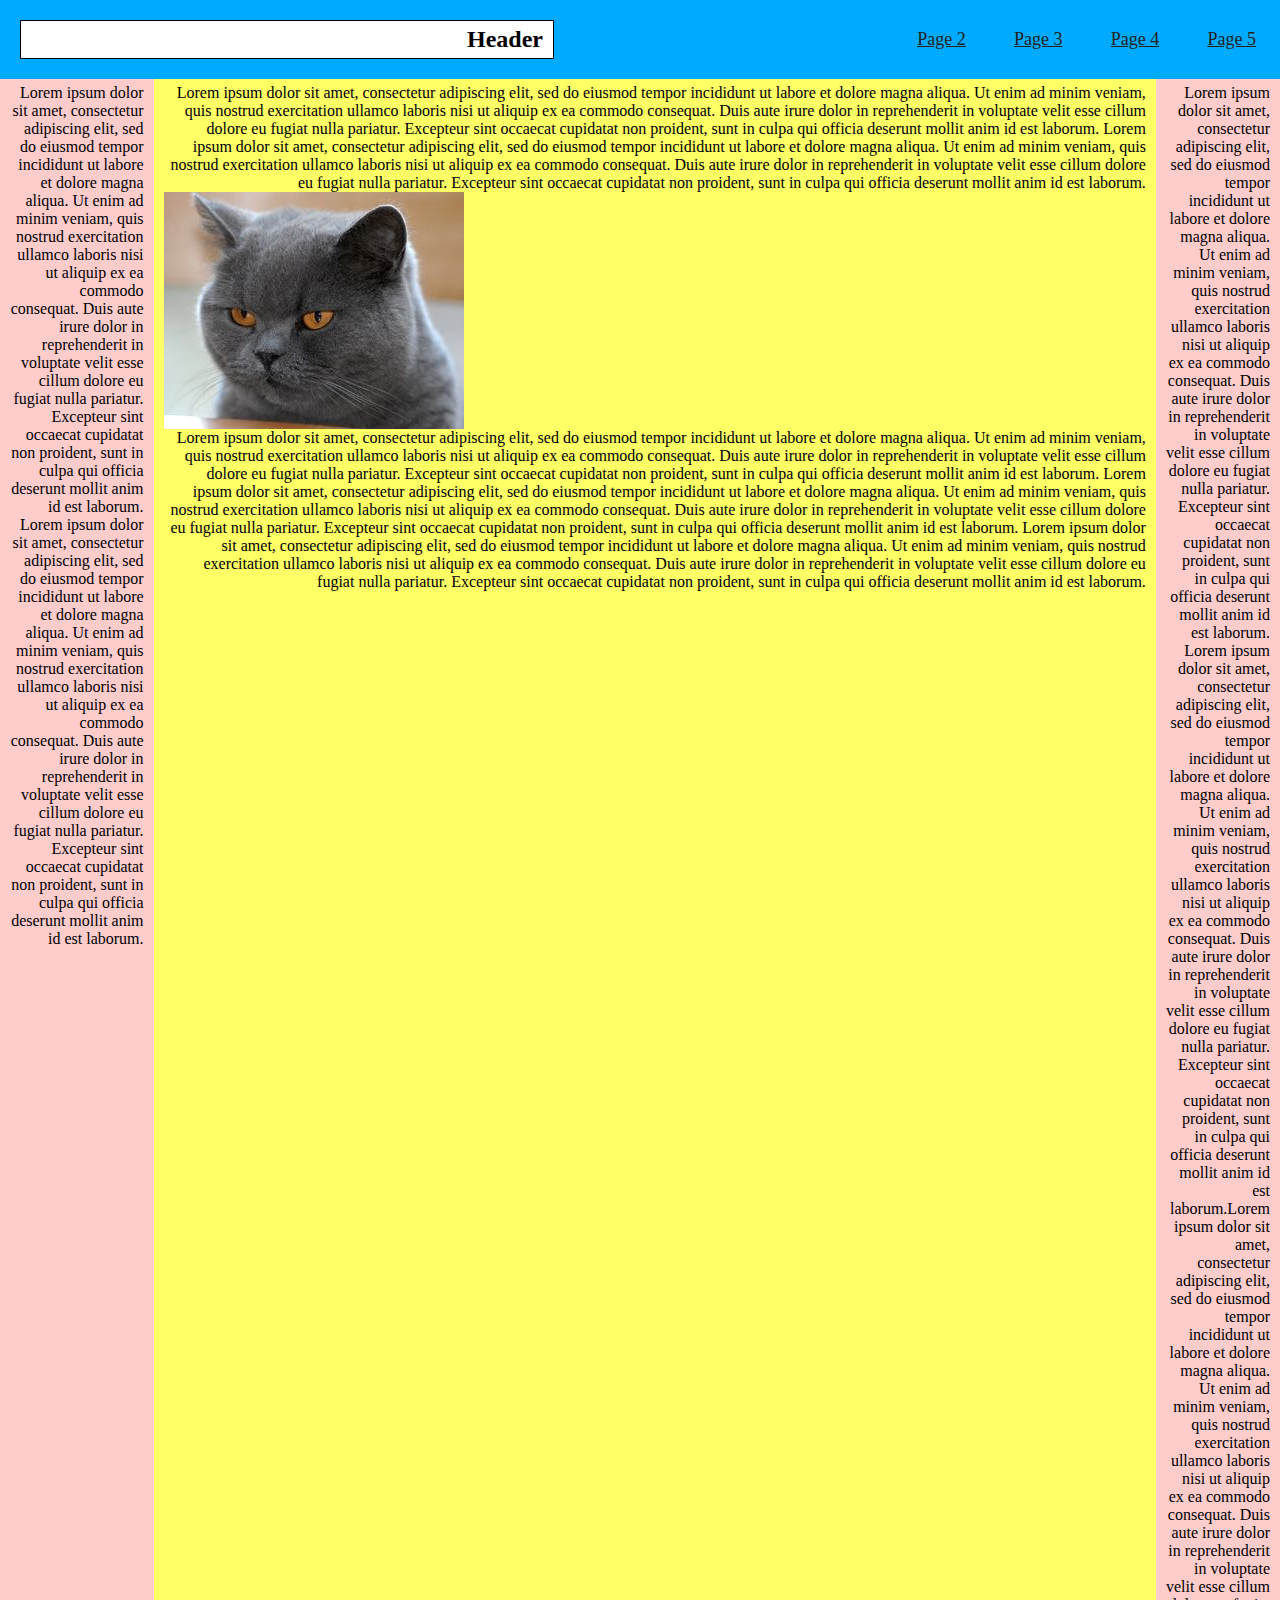
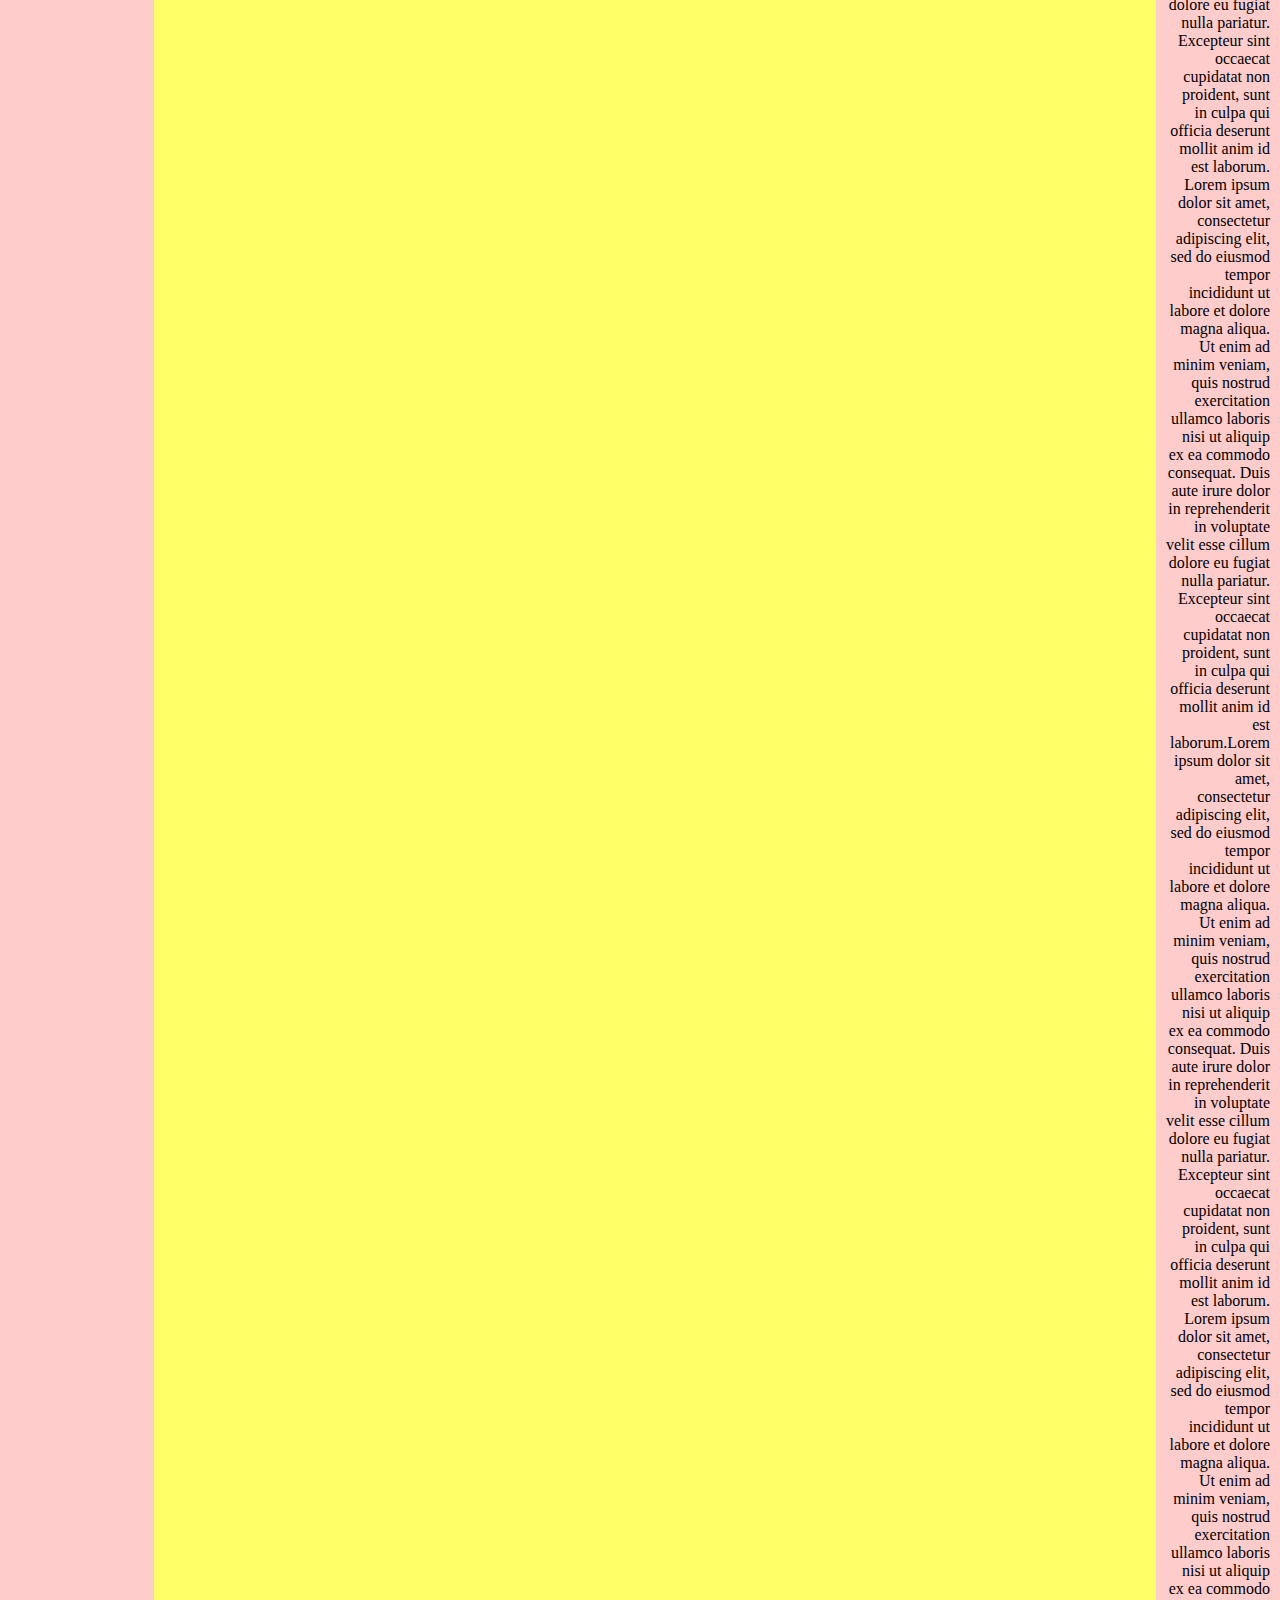
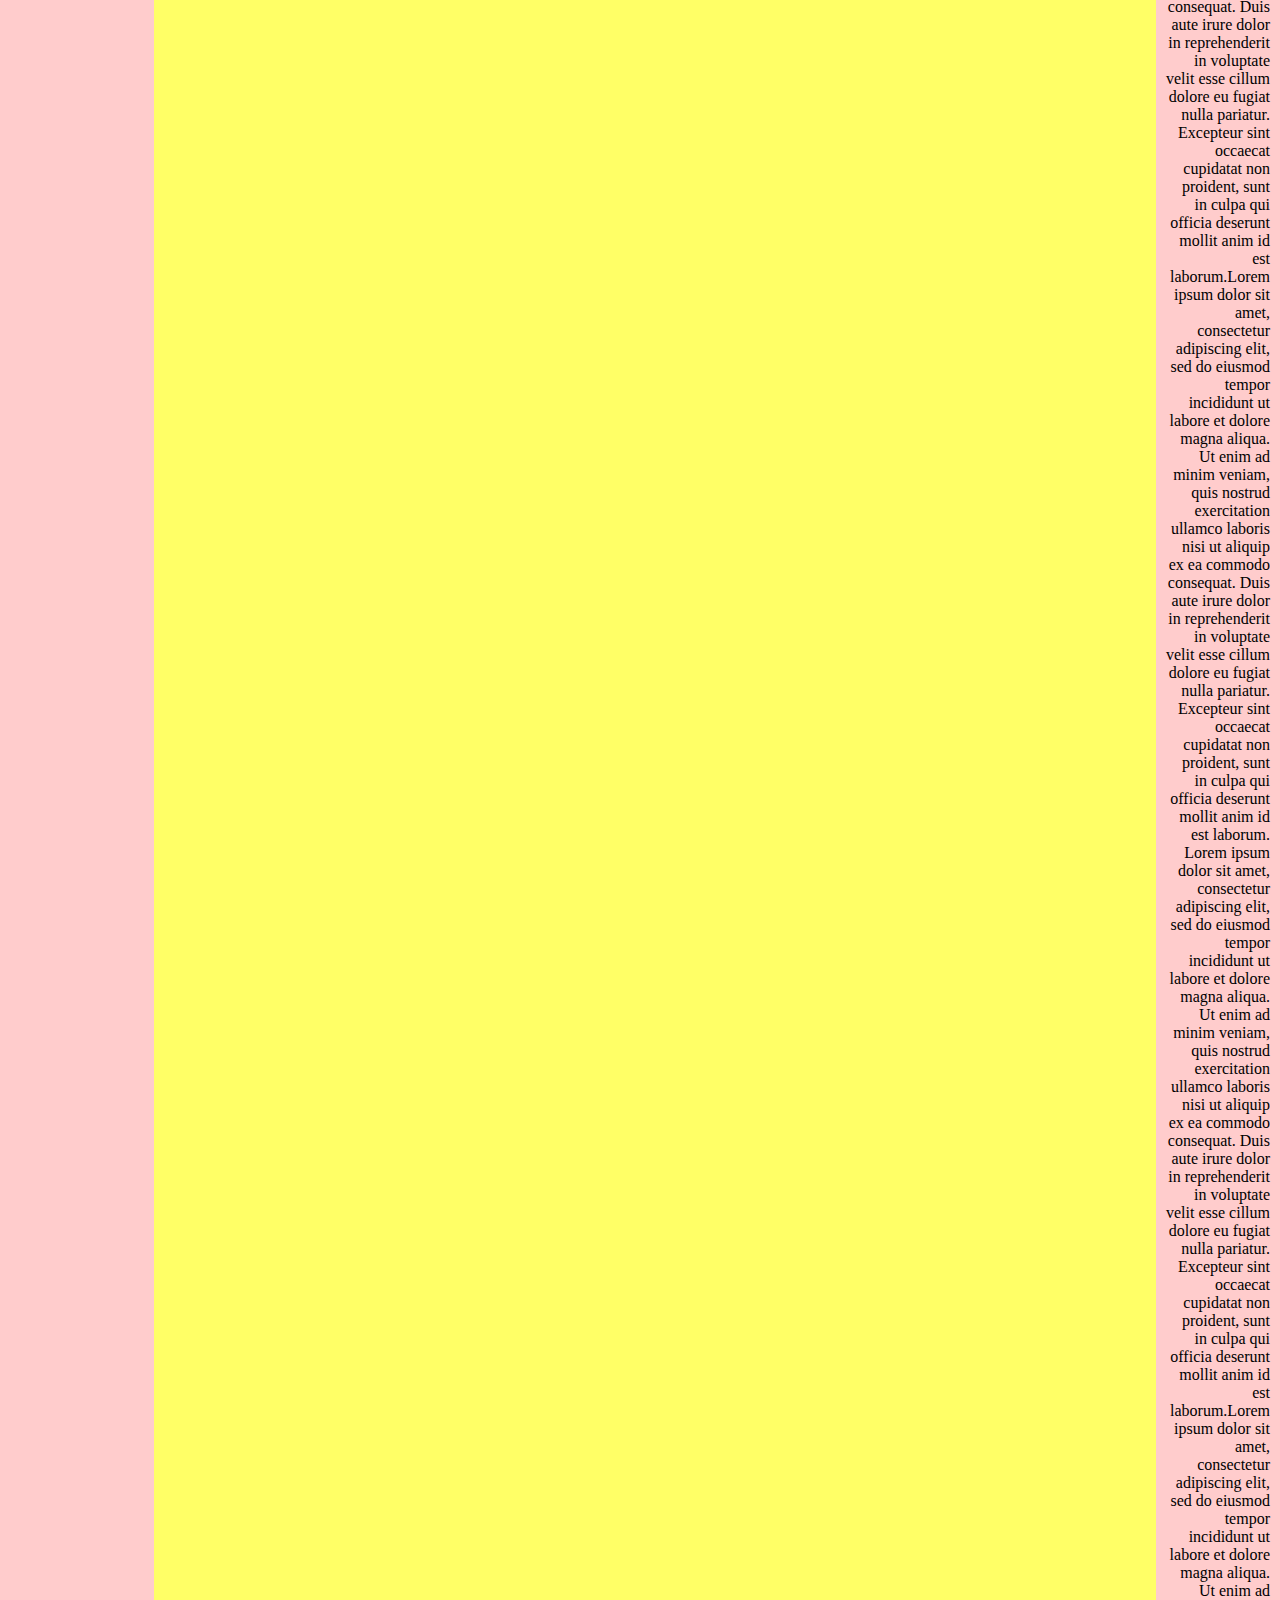
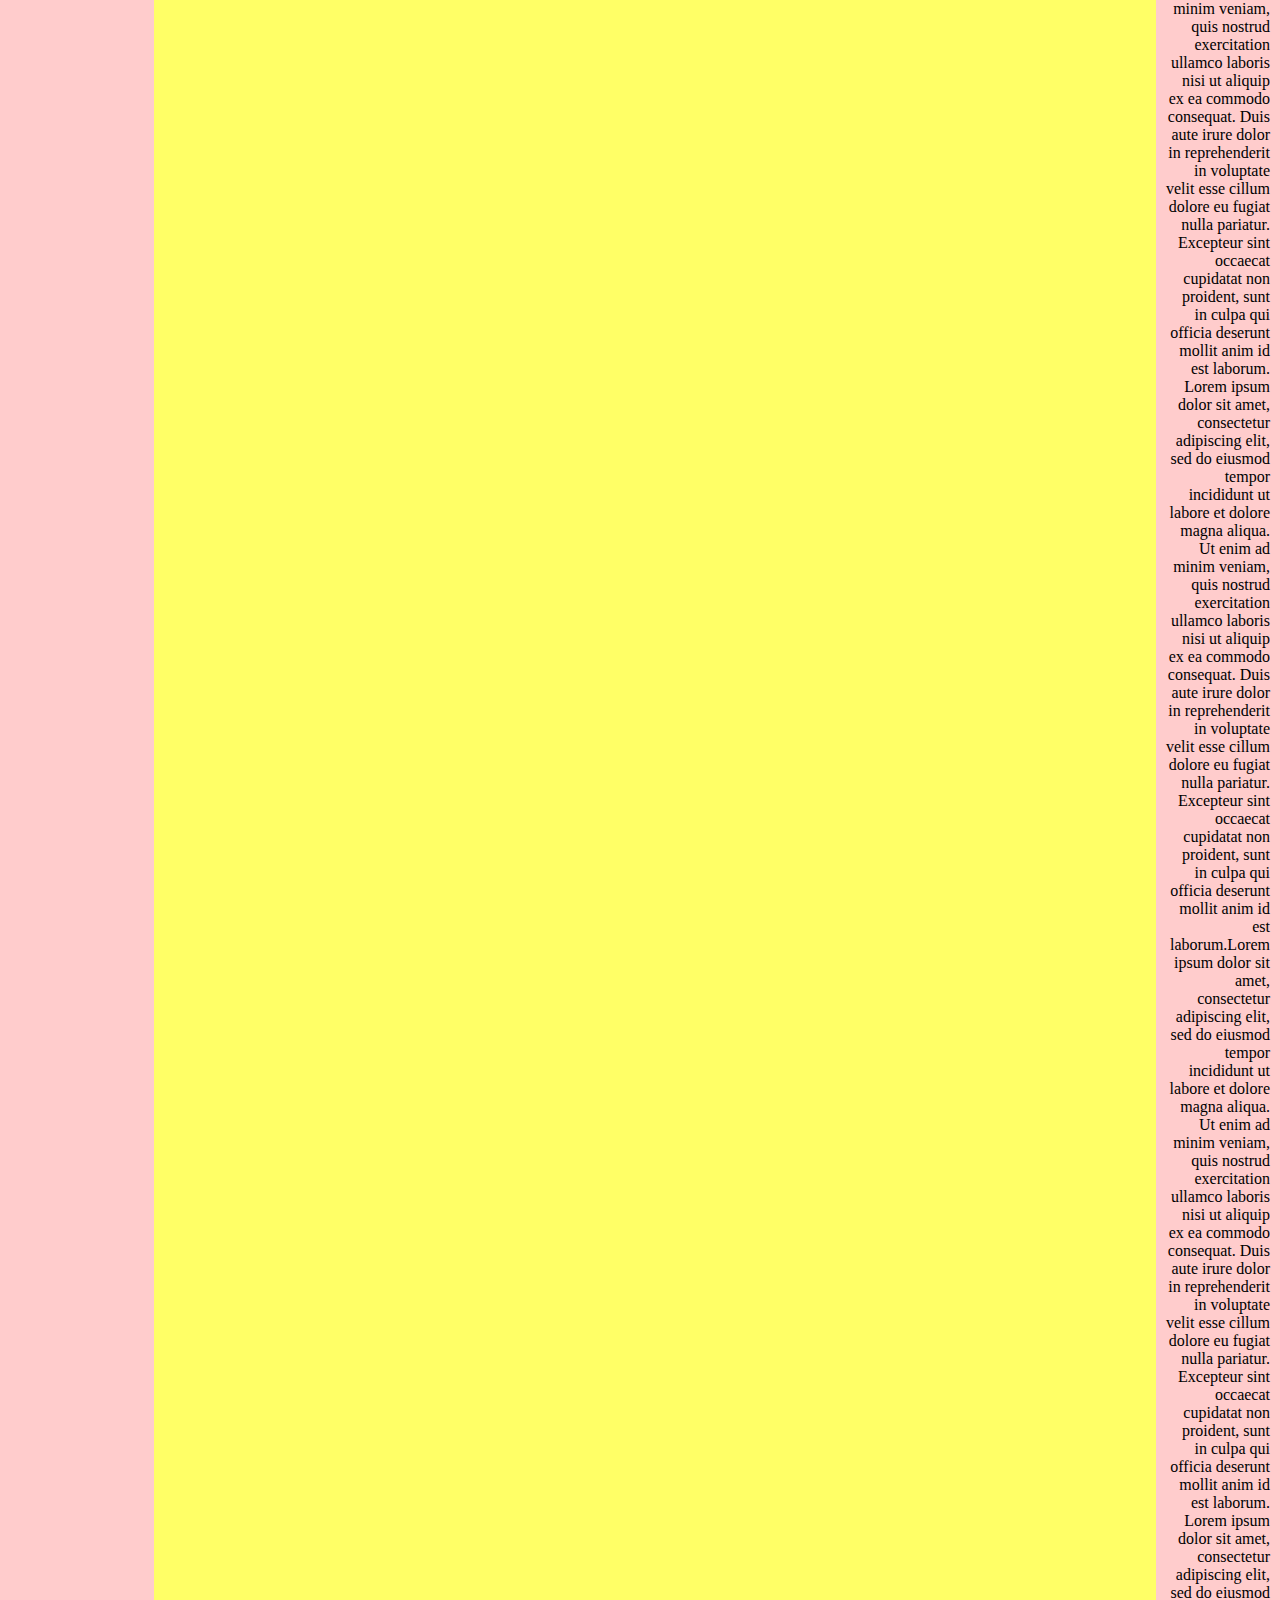
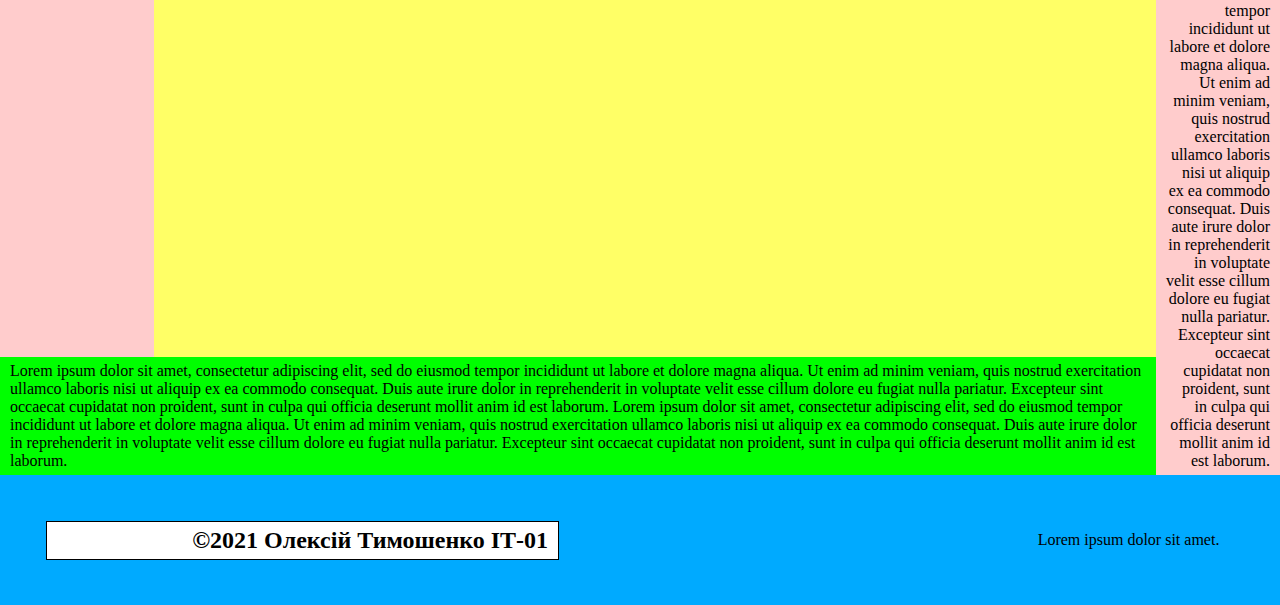
<file: Web/L1/index.html>
<!DOCTYPE html>
<html>
<head>
	<title>Lab1</title>
	<meta charset="UTF-8">
	<link rel="stylesheet" type="text/css" href="style.css">
</head>
<body class="stack-column">
	<header>
		<h1 class="header padding">Header</h1>
		<nav class="nav stack-row">
			<a class="pages stack-column" href="page2.html">
				Page 2
			</a>
			<a class="pages stack-column" href="page3.html">
				Page 3
			</a>
			<a class="pages stack-column" href="page4.html">
				Page 4
			</a>
			<a class="pages stack-column" href="page5.html">
				Page 5
			</a>
		</nav>
	</header>
	<main class="stack-row">
		<div class="stack-column stretch">
			<div class="stack-row div">
				<aside class="side padding left">
					Lorem ipsum dolor sit amet, consectetur adipiscing elit, sed do eiusmod tempor incididunt ut labore et dolore magna aliqua. Ut enim ad minim veniam, quis nostrud exercitation ullamco laboris nisi ut aliquip ex ea commodo consequat. Duis aute irure dolor in reprehenderit in voluptate velit esse cillum dolore eu fugiat nulla pariatur. Excepteur sint occaecat cupidatat non proident, sunt in culpa qui officia deserunt mollit anim id est laborum.
					Lorem ipsum dolor sit amet, consectetur adipiscing elit, sed do eiusmod tempor incididunt ut labore et dolore magna aliqua. Ut enim ad minim veniam, quis nostrud exercitation ullamco laboris nisi ut aliquip ex ea commodo consequat. Duis aute irure dolor in reprehenderit in voluptate velit esse cillum dolore eu fugiat nulla pariatur. Excepteur sint occaecat cupidatat non proident, sunt in culpa qui officia deserunt mollit anim id est laborum.
				</aside>
				<article class="padding article">
					Lorem ipsum dolor sit amet, consectetur adipiscing elit, sed do eiusmod tempor incididunt ut labore et dolore magna aliqua. Ut enim ad minim veniam, quis nostrud exercitation ullamco laboris nisi ut aliquip ex ea commodo consequat. Duis aute irure dolor in reprehenderit in voluptate velit esse cillum dolore eu fugiat nulla pariatur. Excepteur sint occaecat cupidatat non proident, sunt in culpa qui officia deserunt mollit anim id est laborum.
					Lorem ipsum dolor sit amet, consectetur adipiscing elit, sed do eiusmod tempor incididunt ut labore et dolore magna aliqua. Ut enim ad minim veniam, quis nostrud exercitation ullamco laboris nisi ut aliquip ex ea commodo consequat. Duis aute irure dolor in reprehenderit in voluptate velit esse cillum dolore eu fugiat nulla pariatur. Excepteur sint occaecat cupidatat non proident, sunt in culpa qui officia deserunt mollit anim id est laborum.

					<img src="image.jpg" class="img">

					Lorem ipsum dolor sit amet, consectetur adipiscing elit, sed do eiusmod tempor incididunt ut labore et dolore magna aliqua. Ut enim ad minim veniam, quis nostrud exercitation ullamco laboris nisi ut aliquip ex ea commodo consequat. Duis aute irure dolor in reprehenderit in voluptate velit esse cillum dolore eu fugiat nulla pariatur. Excepteur sint occaecat cupidatat non proident, sunt in culpa qui officia deserunt mollit anim id est laborum.
					Lorem ipsum dolor sit amet, consectetur adipiscing elit, sed do eiusmod tempor incididunt ut labore et dolore magna aliqua. Ut enim ad minim veniam, quis nostrud exercitation ullamco laboris nisi ut aliquip ex ea commodo consequat. Duis aute irure dolor in reprehenderit in voluptate velit esse cillum dolore eu fugiat nulla pariatur. Excepteur sint occaecat cupidatat non proident, sunt in culpa qui officia deserunt mollit anim id est laborum.
					Lorem ipsum dolor sit amet, consectetur adipiscing elit, sed do eiusmod tempor incididunt ut labore et dolore magna aliqua. Ut enim ad minim veniam, quis nostrud exercitation ullamco laboris nisi ut aliquip ex ea commodo consequat. Duis aute irure dolor in reprehenderit in voluptate velit esse cillum dolore eu fugiat nulla pariatur. Excepteur sint occaecat cupidatat non proident, sunt in culpa qui officia deserunt mollit anim id est laborum.
				</article>
			</div>
			<aside class="padding bot align-left">
				Lorem ipsum dolor sit amet, consectetur adipiscing elit, sed do eiusmod tempor incididunt ut labore et dolore magna aliqua. Ut enim ad minim veniam, quis nostrud exercitation ullamco laboris nisi ut aliquip ex ea commodo consequat. Duis aute irure dolor in reprehenderit in voluptate velit esse cillum dolore eu fugiat nulla pariatur. Excepteur sint occaecat cupidatat non proident, sunt in culpa qui officia deserunt mollit anim id est laborum.
					Lorem ipsum dolor sit amet, consectetur adipiscing elit, sed do eiusmod tempor incididunt ut labore et dolore magna aliqua. Ut enim ad minim veniam, quis nostrud exercitation ullamco laboris nisi ut aliquip ex ea commodo consequat. Duis aute irure dolor in reprehenderit in voluptate velit esse cillum dolore eu fugiat nulla pariatur. Excepteur sint occaecat cupidatat non proident, sunt in culpa qui officia deserunt mollit anim id est laborum.
			</aside>
		</div>
		<aside class="side padding left">
			Lorem ipsum dolor sit amet, consectetur adipiscing elit, sed do eiusmod tempor incididunt ut labore et dolore magna aliqua. Ut enim ad minim veniam, quis nostrud exercitation ullamco laboris nisi ut aliquip ex ea commodo consequat. Duis aute irure dolor in reprehenderit in voluptate velit esse cillum dolore eu fugiat nulla pariatur. Excepteur sint occaecat cupidatat non proident, sunt in culpa qui officia deserunt mollit anim id est laborum.
					Lorem ipsum dolor sit amet, consectetur adipiscing elit, sed do eiusmod tempor incididunt ut labore et dolore magna aliqua. Ut enim ad minim veniam, quis nostrud exercitation ullamco laboris nisi ut aliquip ex ea commodo consequat. Duis aute irure dolor in reprehenderit in voluptate velit esse cillum dolore eu fugiat nulla pariatur. Excepteur sint occaecat cupidatat non proident, sunt in culpa qui officia deserunt mollit anim id est laborum.Lorem ipsum dolor sit amet, consectetur adipiscing elit, sed do eiusmod tempor incididunt ut labore et dolore magna aliqua. Ut enim ad minim veniam, quis nostrud exercitation ullamco laboris nisi ut aliquip ex ea commodo consequat. Duis aute irure dolor in reprehenderit in voluptate velit esse cillum dolore eu fugiat nulla pariatur. Excepteur sint occaecat cupidatat non proident, sunt in culpa qui officia deserunt mollit anim id est laborum.
					Lorem ipsum dolor sit amet, consectetur adipiscing elit, sed do eiusmod tempor incididunt ut labore et dolore magna aliqua. Ut enim ad minim veniam, quis nostrud exercitation ullamco laboris nisi ut aliquip ex ea commodo consequat. Duis aute irure dolor in reprehenderit in voluptate velit esse cillum dolore eu fugiat nulla pariatur. Excepteur sint occaecat cupidatat non proident, sunt in culpa qui officia deserunt mollit anim id est laborum.Lorem ipsum dolor sit amet, consectetur adipiscing elit, sed do eiusmod tempor incididunt ut labore et dolore magna aliqua. Ut enim ad minim veniam, quis nostrud exercitation ullamco laboris nisi ut aliquip ex ea commodo consequat. Duis aute irure dolor in reprehenderit in voluptate velit esse cillum dolore eu fugiat nulla pariatur. Excepteur sint occaecat cupidatat non proident, sunt in culpa qui officia deserunt mollit anim id est laborum.
					Lorem ipsum dolor sit amet, consectetur adipiscing elit, sed do eiusmod tempor incididunt ut labore et dolore magna aliqua. Ut enim ad minim veniam, quis nostrud exercitation ullamco laboris nisi ut aliquip ex ea commodo consequat. Duis aute irure dolor in reprehenderit in voluptate velit esse cillum dolore eu fugiat nulla pariatur. Excepteur sint occaecat cupidatat non proident, sunt in culpa qui officia deserunt mollit anim id est laborum.Lorem ipsum dolor sit amet, consectetur adipiscing elit, sed do eiusmod tempor incididunt ut labore et dolore magna aliqua. Ut enim ad minim veniam, quis nostrud exercitation ullamco laboris nisi ut aliquip ex ea commodo consequat. Duis aute irure dolor in reprehenderit in voluptate velit esse cillum dolore eu fugiat nulla pariatur. Excepteur sint occaecat cupidatat non proident, sunt in culpa qui officia deserunt mollit anim id est laborum.
					Lorem ipsum dolor sit amet, consectetur adipiscing elit, sed do eiusmod tempor incididunt ut labore et dolore magna aliqua. Ut enim ad minim veniam, quis nostrud exercitation ullamco laboris nisi ut aliquip ex ea commodo consequat. Duis aute irure dolor in reprehenderit in voluptate velit esse cillum dolore eu fugiat nulla pariatur. Excepteur sint occaecat cupidatat non proident, sunt in culpa qui officia deserunt mollit anim id est laborum.Lorem ipsum dolor sit amet, consectetur adipiscing elit, sed do eiusmod tempor incididunt ut labore et dolore magna aliqua. Ut enim ad minim veniam, quis nostrud exercitation ullamco laboris nisi ut aliquip ex ea commodo consequat. Duis aute irure dolor in reprehenderit in voluptate velit esse cillum dolore eu fugiat nulla pariatur. Excepteur sint occaecat cupidatat non proident, sunt in culpa qui officia deserunt mollit anim id est laborum.
					Lorem ipsum dolor sit amet, consectetur adipiscing elit, sed do eiusmod tempor incididunt ut labore et dolore magna aliqua. Ut enim ad minim veniam, quis nostrud exercitation ullamco laboris nisi ut aliquip ex ea commodo consequat. Duis aute irure dolor in reprehenderit in voluptate velit esse cillum dolore eu fugiat nulla pariatur. Excepteur sint occaecat cupidatat non proident, sunt in culpa qui officia deserunt mollit anim id est laborum.Lorem ipsum dolor sit amet, consectetur adipiscing elit, sed do eiusmod tempor incididunt ut labore et dolore magna aliqua. Ut enim ad minim veniam, quis nostrud exercitation ullamco laboris nisi ut aliquip ex ea commodo consequat. Duis aute irure dolor in reprehenderit in voluptate velit esse cillum dolore eu fugiat nulla pariatur. Excepteur sint occaecat cupidatat non proident, sunt in culpa qui officia deserunt mollit anim id est laborum.
					Lorem ipsum dolor sit amet, consectetur adipiscing elit, sed do eiusmod tempor incididunt ut labore et dolore magna aliqua. Ut enim ad minim veniam, quis nostrud exercitation ullamco laboris nisi ut aliquip ex ea commodo consequat. Duis aute irure dolor in reprehenderit in voluptate velit esse cillum dolore eu fugiat nulla pariatur. Excepteur sint occaecat cupidatat non proident, sunt in culpa qui officia deserunt mollit anim id est laborum.
		</aside>
	</main>
	<footer>
		<h1 class="header padding">©2021 Олексій Тимошенко ІТ-01</h1>
		<div class="footer"><p class="padding p">Lorem ipsum dolor sit amet.</p><div>
	</footer>
</body>
</html>
</file>
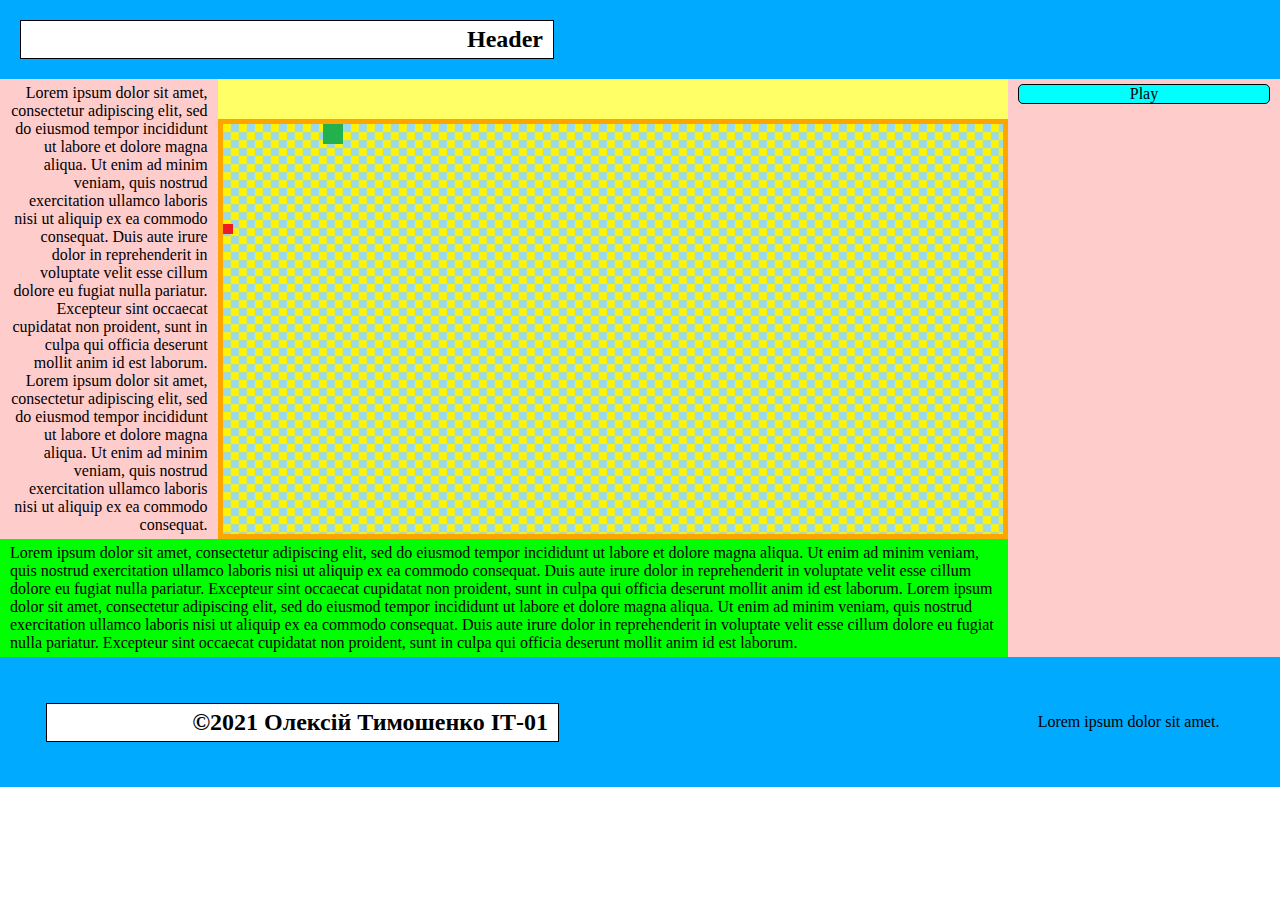
<file: Web/L4/index.html>
<!DOCTYPE html>
<html>
<head>
	<title>Lab1</title>
	<meta charset="UTF-8">
	<link rel="stylesheet" type="text/css" href="styles.css">
</head>
<body class="stack-column">
	<script type="text/javascript" src="script.js"></script>
	<script type="text/javascript" src="script2.js"></script>
	<header>
		<h1 class="header padding">Header</h1>
		<nav class="nav stack-row"></nav>
	</header>
	<main class="stack-row">
		<div class="stack-column stretch block_2-5">
			<div class="stack-row div block_2-3">
				<aside class="side padding left block_2">
					Lorem ipsum dolor sit amet, consectetur adipiscing elit, sed do eiusmod tempor incididunt ut labore et dolore magna aliqua. Ut enim ad minim veniam, quis nostrud exercitation ullamco laboris nisi ut aliquip ex ea commodo consequat. Duis aute irure dolor in reprehenderit in voluptate velit esse cillum dolore eu fugiat nulla pariatur. Excepteur sint occaecat cupidatat non proident, sunt in culpa qui officia deserunt mollit anim id est laborum.
					Lorem ipsum dolor sit amet, consectetur adipiscing elit, sed do eiusmod tempor incididunt ut labore et dolore magna aliqua. Ut enim ad minim veniam, quis nostrud exercitation ullamco laboris nisi ut aliquip ex ea commodo consequat.
				</aside>
				<article class="padding article block_3">
					<div class="work">
						<div class="controls" style="display:none" id="controls">
							<div class="messages">
								<div class="message" name="message" style="display:none;" id="buttonMessage">
									You pressed button
								</div>
								<div class="message" name="message" style="display:none;" id="redSquareMessage">
									Red Square touched border
								</div>
								<div class="message" name="message" style="display:none;" id="greenSquareMessage">
									Green Square touched border
								</div>
								<div class="message" name="message" style="display:none;" id="reloadMessage">
									The squares overlapped
								</div>
							</div>
							<button class="button" id="startButton" onclick="startAnim()" style="display:inline">Start</button>
							<button class="button stop" id="stopButton" onclick="stopAnim()" style="display:none">Stop</button>
							<button class="button" id="reloadButton" onclick="reload()" style="display:none">Reload</button>
							<button class="button" id="closeButton" onclick="closeControls()">Close</button>
						</div>
						<div class="anim" id="anim">
							<div class="greenSquare" id="greenSquare" style="top:0px;left:100px"></div>
							<div class="redSquare" id="redSquare" style="top:100px;left:0px"></div>
						</div>
					</div>
				</article>
			</div>
			<aside class="padding bot align-left block_5">
				Lorem ipsum dolor sit amet, consectetur adipiscing elit, sed do eiusmod tempor incididunt ut labore et dolore magna aliqua. Ut enim ad minim veniam, quis nostrud exercitation ullamco laboris nisi ut aliquip ex ea commodo consequat. Duis aute irure dolor in reprehenderit in voluptate velit esse cillum dolore eu fugiat nulla pariatur. Excepteur sint occaecat cupidatat non proident, sunt in culpa qui officia deserunt mollit anim id est laborum.
				Lorem ipsum dolor sit amet, consectetur adipiscing elit, sed do eiusmod tempor incididunt ut labore et dolore magna aliqua. Ut enim ad minim veniam, quis nostrud exercitation ullamco laboris nisi ut aliquip ex ea commodo consequat. Duis aute irure dolor in reprehenderit in voluptate velit esse cillum dolore eu fugiat nulla pariatur. Excepteur sint occaecat cupidatat non proident, sunt in culpa qui officia deserunt mollit anim id est laborum.
			</aside>
		</div>
		<aside class="side padding left block_4" id="block_4">
			<div class="button" name="play" id="showButton" onclick="showControls()">Play</div>
			<div id="output_panel"></div>
		</aside>
	</main>
	<footer>
		<h1 class="header padding">©2021 Олексій Тимошенко ІТ-01</h1>
		<div class="footer"><p class="padding p">Lorem ipsum dolor sit amet.</p><div>
	</footer>
</body>
</html>
</file>
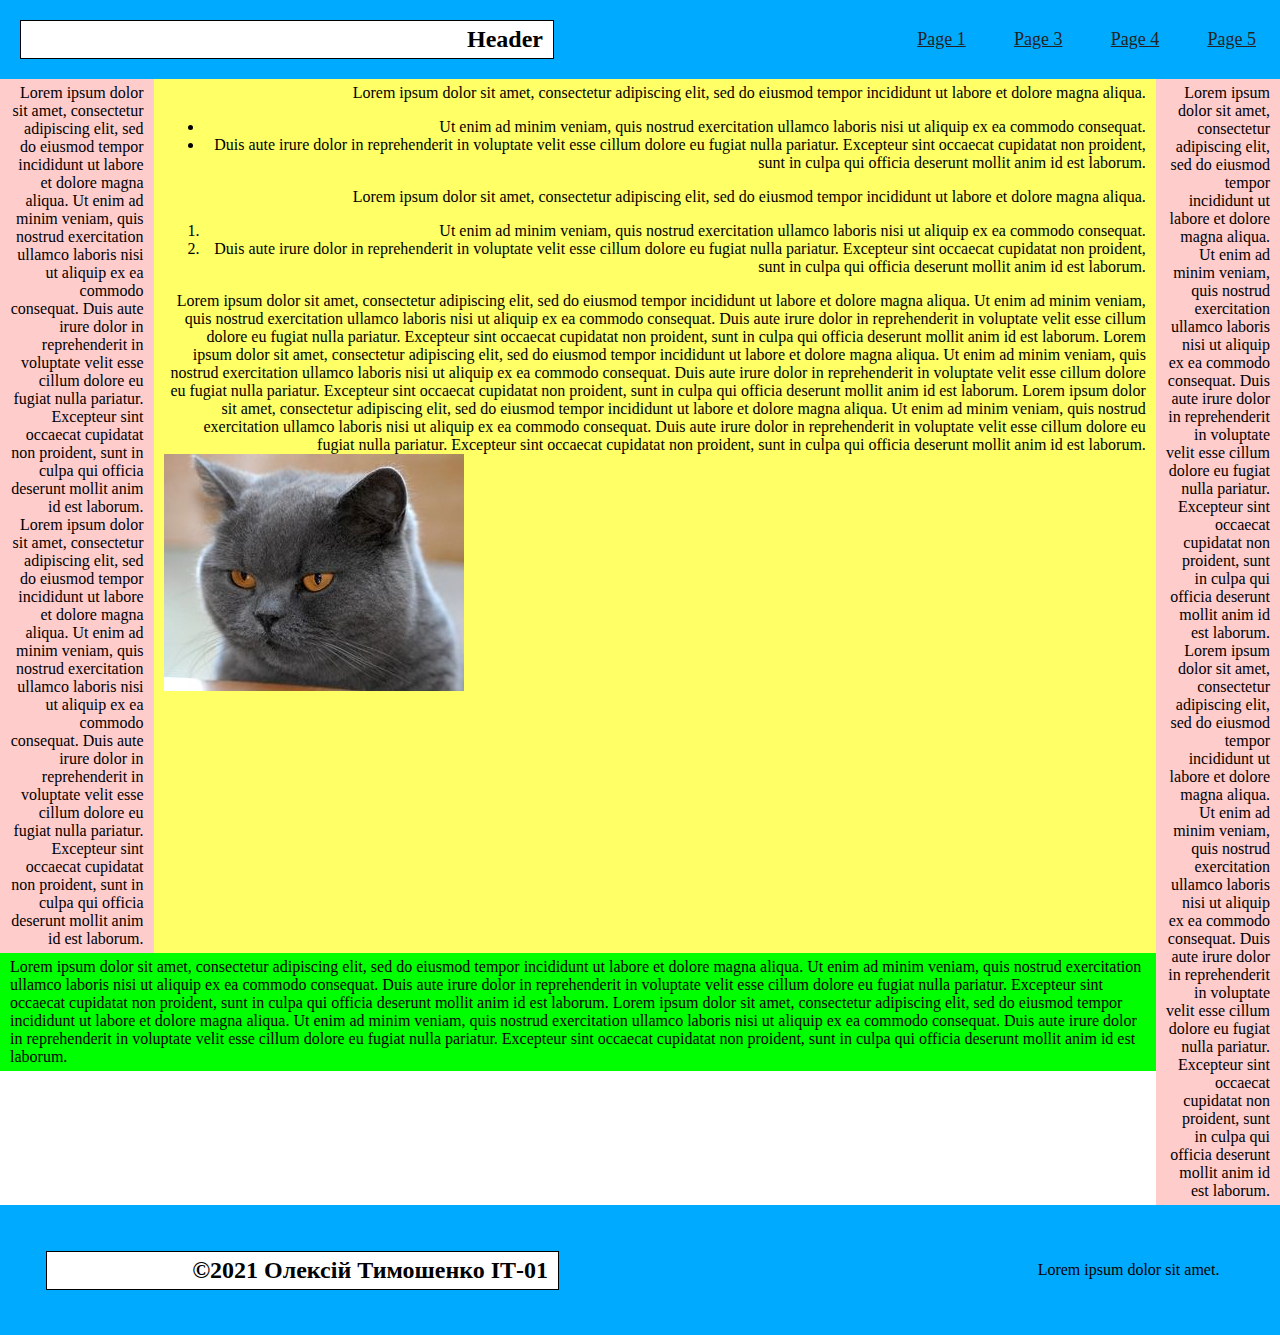
<file: Web/L1/page2.html>
<!DOCTYPE html>
<html>
<head>
	<title>Lab1</title>
	<meta charset="UTF-8">
	<link rel="stylesheet" type="text/css" href="style.css">
</head>
<body class="stack-column">
	<header>
		<h1 class="header padding">Header</h1>
		<nav class="nav stack-row">
			<a class="pages stack-column" href="Lab1.html">
				Page 1
			</a>
			<a class="pages stack-column" href="page3.html">
				Page 3
			</a>
			<a class="pages stack-column" href="page4.html">
				Page 4
			</a>
			<a class="pages stack-column" href="page5.html">
				Page 5
			</a>
		</nav>
	</header>
	<main class="stack-row">
		<div class="stack-column stretch">
			<div class="stack-row">
				<aside class="side padding left">
					Lorem ipsum dolor sit amet, consectetur adipiscing elit, sed do eiusmod tempor incididunt ut labore et dolore magna aliqua. Ut enim ad minim veniam, quis nostrud exercitation ullamco laboris nisi ut aliquip ex ea commodo consequat. Duis aute irure dolor in reprehenderit in voluptate velit esse cillum dolore eu fugiat nulla pariatur. Excepteur sint occaecat cupidatat non proident, sunt in culpa qui officia deserunt mollit anim id est laborum.
					Lorem ipsum dolor sit amet, consectetur adipiscing elit, sed do eiusmod tempor incididunt ut labore et dolore magna aliqua. Ut enim ad minim veniam, quis nostrud exercitation ullamco laboris nisi ut aliquip ex ea commodo consequat. Duis aute irure dolor in reprehenderit in voluptate velit esse cillum dolore eu fugiat nulla pariatur. Excepteur sint occaecat cupidatat non proident, sunt in culpa qui officia deserunt mollit anim id est laborum.
				</aside>
				<article class="padding article">
					Lorem ipsum dolor sit amet, consectetur adipiscing elit, sed do eiusmod tempor incididunt ut labore et dolore magna aliqua. 
					<ul><li>Ut enim ad minim veniam, quis nostrud exercitation ullamco laboris nisi ut aliquip ex ea commodo consequat.</li><li> Duis aute irure dolor in reprehenderit in voluptate velit esse cillum dolore eu fugiat nulla pariatur. Excepteur sint occaecat cupidatat non proident, sunt in culpa qui officia deserunt mollit anim id est laborum.</li></ul>
					Lorem ipsum dolor sit amet, consectetur adipiscing elit, sed do eiusmod tempor incididunt ut labore et dolore magna aliqua. 
					<ol><li>Ut enim ad minim veniam, quis nostrud exercitation ullamco laboris nisi ut aliquip ex ea commodo consequat.</li><li> Duis aute irure dolor in reprehenderit in voluptate velit esse cillum dolore eu fugiat nulla pariatur. Excepteur sint occaecat cupidatat non proident, sunt in culpa qui officia deserunt mollit anim id est laborum.</li></ol>
					Lorem ipsum dolor sit amet, consectetur adipiscing elit, sed do eiusmod tempor incididunt ut labore et dolore magna aliqua. 
					Ut enim ad minim veniam, quis nostrud exercitation ullamco laboris nisi ut aliquip ex ea commodo consequat. Duis aute irure dolor in reprehenderit in voluptate velit esse cillum dolore eu fugiat nulla pariatur. Excepteur sint occaecat cupidatat non proident, sunt in culpa qui officia deserunt mollit anim id est laborum.
					Lorem ipsum dolor sit amet, consectetur adipiscing elit, sed do eiusmod tempor incididunt ut labore et dolore magna aliqua. Ut enim ad minim veniam, quis nostrud exercitation ullamco laboris nisi ut aliquip ex ea commodo consequat. Duis aute irure dolor in reprehenderit in voluptate velit esse cillum dolore eu fugiat nulla pariatur. Excepteur sint occaecat cupidatat non proident, sunt in culpa qui officia deserunt mollit anim id est laborum.
					Lorem ipsum dolor sit amet, consectetur adipiscing elit, sed do eiusmod tempor incididunt ut labore et dolore magna aliqua. Ut enim ad minim veniam, quis nostrud exercitation ullamco laboris nisi ut aliquip ex ea commodo consequat. Duis aute irure dolor in reprehenderit in voluptate velit esse cillum dolore eu fugiat nulla pariatur. Excepteur sint occaecat cupidatat non proident, sunt in culpa qui officia deserunt mollit anim id est laborum.
					<img src="image.jpg" class="img">
				</article>
			</div>
			<aside class="padding bot align-left">
				Lorem ipsum dolor sit amet, consectetur adipiscing elit, sed do eiusmod tempor incididunt ut labore et dolore magna aliqua. Ut enim ad minim veniam, quis nostrud exercitation ullamco laboris nisi ut aliquip ex ea commodo consequat. Duis aute irure dolor in reprehenderit in voluptate velit esse cillum dolore eu fugiat nulla pariatur. Excepteur sint occaecat cupidatat non proident, sunt in culpa qui officia deserunt mollit anim id est laborum.
					Lorem ipsum dolor sit amet, consectetur adipiscing elit, sed do eiusmod tempor incididunt ut labore et dolore magna aliqua. Ut enim ad minim veniam, quis nostrud exercitation ullamco laboris nisi ut aliquip ex ea commodo consequat. Duis aute irure dolor in reprehenderit in voluptate velit esse cillum dolore eu fugiat nulla pariatur. Excepteur sint occaecat cupidatat non proident, sunt in culpa qui officia deserunt mollit anim id est laborum.
			</aside>
		</div>
		<aside class="side padding left">
			Lorem ipsum dolor sit amet, consectetur adipiscing elit, sed do eiusmod tempor incididunt ut labore et dolore magna aliqua. Ut enim ad minim veniam, quis nostrud exercitation ullamco laboris nisi ut aliquip ex ea commodo consequat. Duis aute irure dolor in reprehenderit in voluptate velit esse cillum dolore eu fugiat nulla pariatur. Excepteur sint occaecat cupidatat non proident, sunt in culpa qui officia deserunt mollit anim id est laborum.
			Lorem ipsum dolor sit amet, consectetur adipiscing elit, sed do eiusmod tempor incididunt ut labore et dolore magna aliqua. Ut enim ad minim veniam, quis nostrud exercitation ullamco laboris nisi ut aliquip ex ea commodo consequat. Duis aute irure dolor in reprehenderit in voluptate velit esse cillum dolore eu fugiat nulla pariatur. Excepteur sint occaecat cupidatat non proident, sunt in culpa qui officia deserunt mollit anim id est laborum.
		</aside>
	</main>
	<footer>
		<h1 class="header padding">©2021 Олексій Тимошенко ІТ-01</h1>
		<p class="padding">Lorem ipsum dolor sit amet.</p>
	</footer>
</body>
</html>
</file>
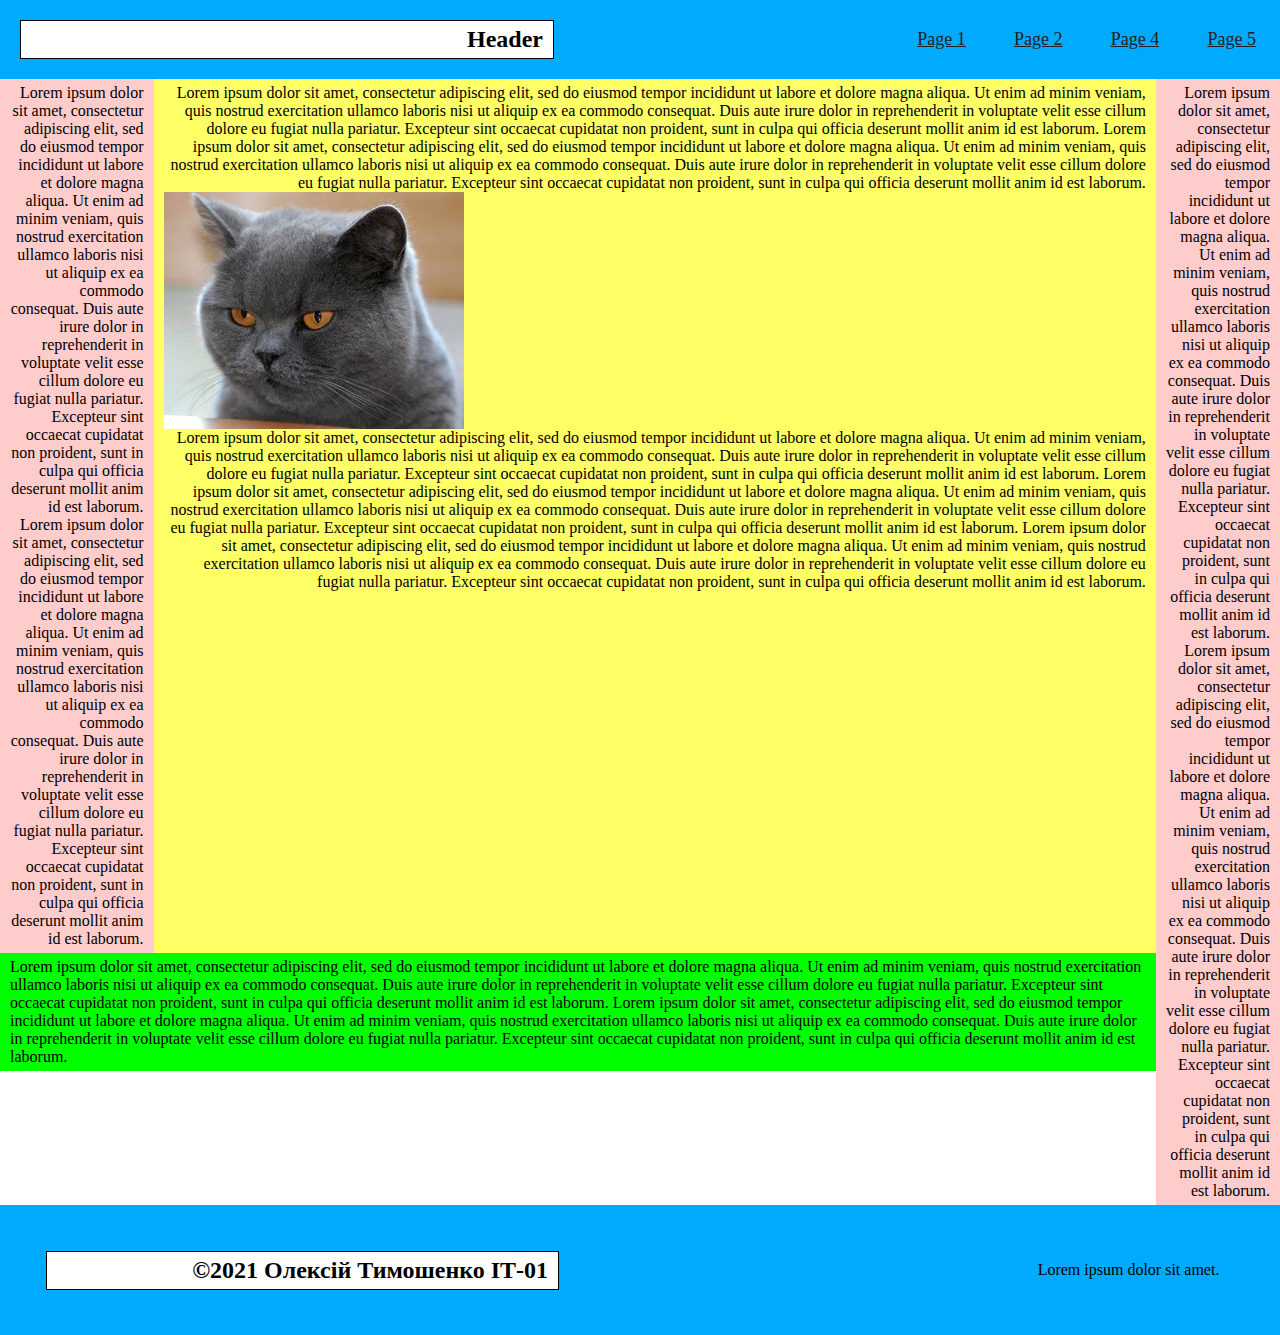
<file: Web/L1/page3.html>
<!DOCTYPE html>
<html>
<head>
	<title>Lab1</title>
	<meta charset="UTF-8">
	<link rel="stylesheet" type="text/css" href="style.css">
</head>
<body class="stack-column">
	<header>
		<h1 class="header padding">Header</h1>
		<nav class="nav stack-row">
			<a class="pages stack-column" href="Lab1.html">
				Page 1
			</a>
			<a class="pages stack-column" href="page2.html">
				Page 2
			</a>
			<a class="pages stack-column" href="page4.html">
				Page 4
			</a>
			<a class="pages stack-column" href="page5.html">
				Page 5
			</a>
		</nav>
	</header>
	<main class="stack-row">
		<div class="stack-column stretch">
			<div class="stack-row">
				<aside class="side padding left">
					Lorem ipsum dolor sit amet, consectetur adipiscing elit, sed do eiusmod tempor incididunt ut labore et dolore magna aliqua. Ut enim ad minim veniam, quis nostrud exercitation ullamco laboris nisi ut aliquip ex ea commodo consequat. Duis aute irure dolor in reprehenderit in voluptate velit esse cillum dolore eu fugiat nulla pariatur. Excepteur sint occaecat cupidatat non proident, sunt in culpa qui officia deserunt mollit anim id est laborum.
					Lorem ipsum dolor sit amet, consectetur adipiscing elit, sed do eiusmod tempor incididunt ut labore et dolore magna aliqua. Ut enim ad minim veniam, quis nostrud exercitation ullamco laboris nisi ut aliquip ex ea commodo consequat. Duis aute irure dolor in reprehenderit in voluptate velit esse cillum dolore eu fugiat nulla pariatur. Excepteur sint occaecat cupidatat non proident, sunt in culpa qui officia deserunt mollit anim id est laborum.
				</aside>
				<article class="padding article">
					Lorem ipsum dolor sit amet, consectetur adipiscing elit, sed do eiusmod tempor incididunt ut labore et dolore magna aliqua. Ut enim ad minim veniam, quis nostrud exercitation ullamco laboris nisi ut aliquip ex ea commodo consequat. Duis aute irure dolor in reprehenderit in voluptate velit esse cillum dolore eu fugiat nulla pariatur. Excepteur sint occaecat cupidatat non proident, sunt in culpa qui officia deserunt mollit anim id est laborum.
					Lorem ipsum dolor sit amet, consectetur adipiscing elit, sed do eiusmod tempor incididunt ut labore et dolore magna aliqua. Ut enim ad minim veniam, quis nostrud exercitation ullamco laboris nisi ut aliquip ex ea commodo consequat. Duis aute irure dolor in reprehenderit in voluptate velit esse cillum dolore eu fugiat nulla pariatur. Excepteur sint occaecat cupidatat non proident, sunt in culpa qui officia deserunt mollit anim id est laborum.
					<img src="image.jpg" class="img">
					Lorem ipsum dolor sit amet, consectetur adipiscing elit, sed do eiusmod tempor incididunt ut labore et dolore magna aliqua. Ut enim ad minim veniam, quis nostrud exercitation ullamco laboris nisi ut aliquip ex ea commodo consequat. Duis aute irure dolor in reprehenderit in voluptate velit esse cillum dolore eu fugiat nulla pariatur. Excepteur sint occaecat cupidatat non proident, sunt in culpa qui officia deserunt mollit anim id est laborum.
					Lorem ipsum dolor sit amet, consectetur adipiscing elit, sed do eiusmod tempor incididunt ut labore et dolore magna aliqua. Ut enim ad minim veniam, quis nostrud exercitation ullamco laboris nisi ut aliquip ex ea commodo consequat. Duis aute irure dolor in reprehenderit in voluptate velit esse cillum dolore eu fugiat nulla pariatur. Excepteur sint occaecat cupidatat non proident, sunt in culpa qui officia deserunt mollit anim id est laborum.
					Lorem ipsum dolor sit amet, consectetur adipiscing elit, sed do eiusmod tempor incididunt ut labore et dolore magna aliqua. Ut enim ad minim veniam, quis nostrud exercitation ullamco laboris nisi ut aliquip ex ea commodo consequat. Duis aute irure dolor in reprehenderit in voluptate velit esse cillum dolore eu fugiat nulla pariatur. Excepteur sint occaecat cupidatat non proident, sunt in culpa qui officia deserunt mollit anim id est laborum.
				</article>
			</div>
			<aside class="padding bot align-left">
				Lorem ipsum dolor sit amet, consectetur adipiscing elit, sed do eiusmod tempor incididunt ut labore et dolore magna aliqua. Ut enim ad minim veniam, quis nostrud exercitation ullamco laboris nisi ut aliquip ex ea commodo consequat. Duis aute irure dolor in reprehenderit in voluptate velit esse cillum dolore eu fugiat nulla pariatur. Excepteur sint occaecat cupidatat non proident, sunt in culpa qui officia deserunt mollit anim id est laborum.
					Lorem ipsum dolor sit amet, consectetur adipiscing elit, sed do eiusmod tempor incididunt ut labore et dolore magna aliqua. Ut enim ad minim veniam, quis nostrud exercitation ullamco laboris nisi ut aliquip ex ea commodo consequat. Duis aute irure dolor in reprehenderit in voluptate velit esse cillum dolore eu fugiat nulla pariatur. Excepteur sint occaecat cupidatat non proident, sunt in culpa qui officia deserunt mollit anim id est laborum.
			</aside>
		</div>
		<aside class="side padding left">
			Lorem ipsum dolor sit amet, consectetur adipiscing elit, sed do eiusmod tempor incididunt ut labore et dolore magna aliqua. Ut enim ad minim veniam, quis nostrud exercitation ullamco laboris nisi ut aliquip ex ea commodo consequat. Duis aute irure dolor in reprehenderit in voluptate velit esse cillum dolore eu fugiat nulla pariatur. Excepteur sint occaecat cupidatat non proident, sunt in culpa qui officia deserunt mollit anim id est laborum.
			Lorem ipsum dolor sit amet, consectetur adipiscing elit, sed do eiusmod tempor incididunt ut labore et dolore magna aliqua. Ut enim ad minim veniam, quis nostrud exercitation ullamco laboris nisi ut aliquip ex ea commodo consequat. Duis aute irure dolor in reprehenderit in voluptate velit esse cillum dolore eu fugiat nulla pariatur. Excepteur sint occaecat cupidatat non proident, sunt in culpa qui officia deserunt mollit anim id est laborum.
		</aside>
	</main>
	<footer>
		<h1 class="header padding">©2021 Олексій Тимошенко ІТ-01</h1>
		<p class="padding">Lorem ipsum dolor sit amet.</p>
	</footer>
</body>
</html>
</file>
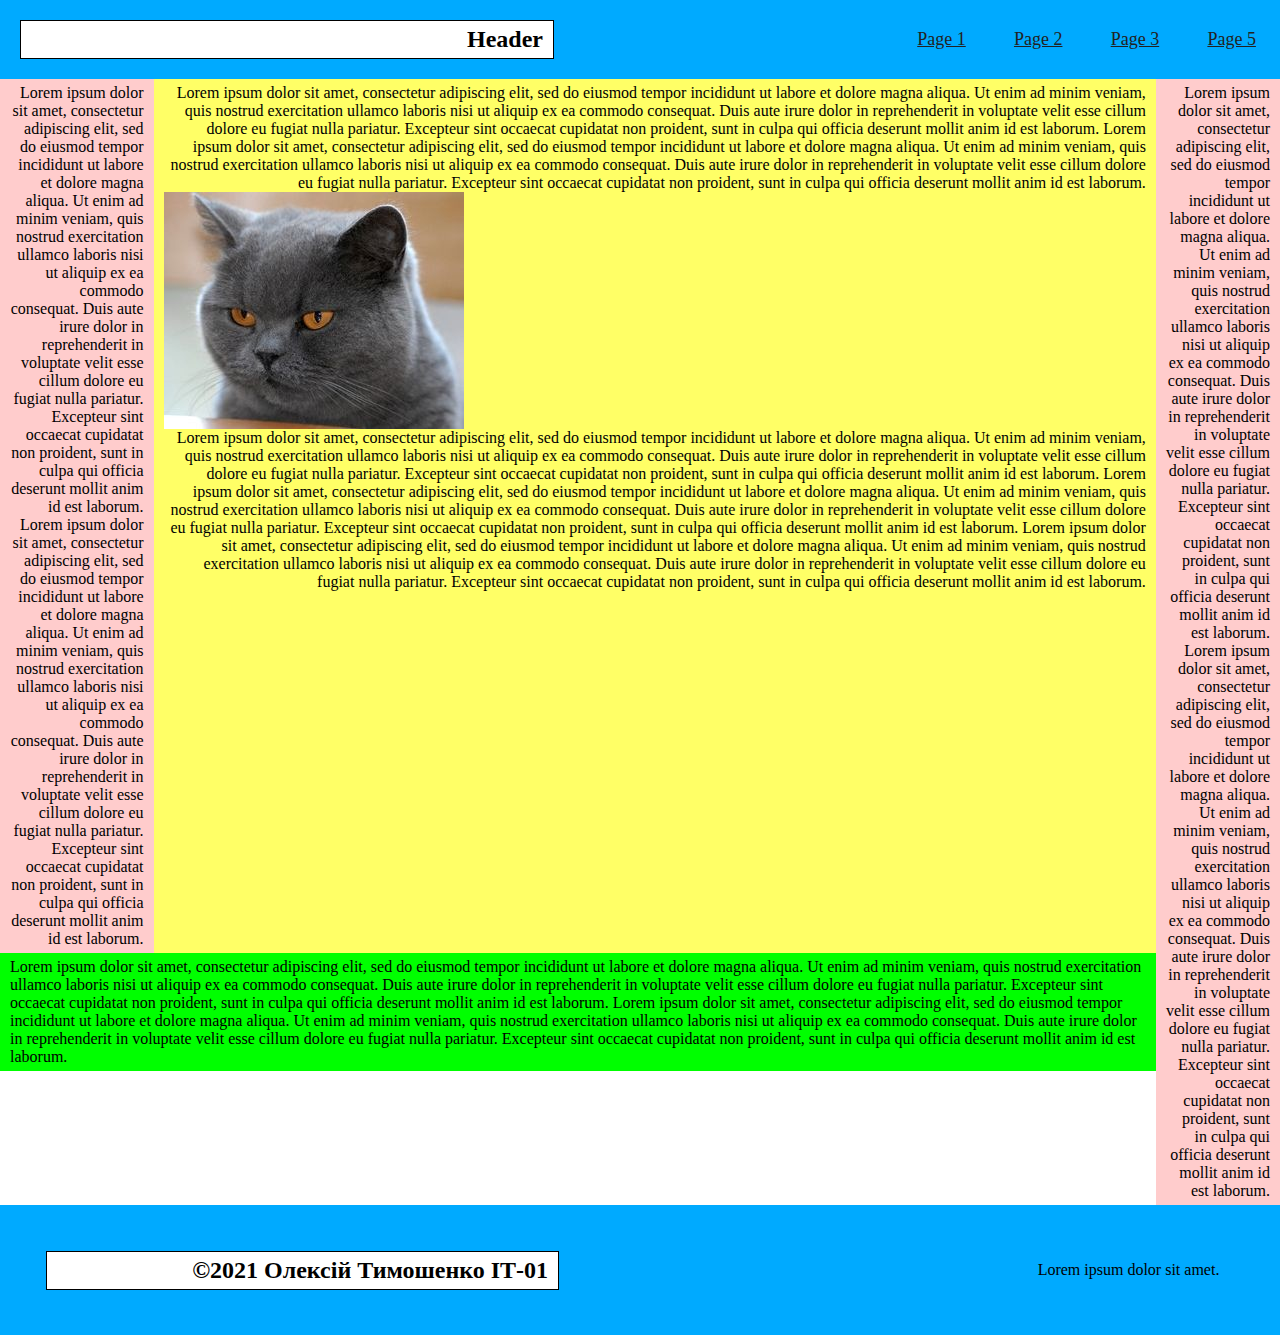
<file: Web/L1/page4.html>
<!DOCTYPE html>
<html>
<head>
	<title>Lab1</title>
	<meta charset="UTF-8">
	<link rel="stylesheet" type="text/css" href="style.css">
</head>
<body class="stack-column">
	<header>
		<h1 class="header padding">Header</h1>
		<nav class="nav stack-row">
			<a class="pages stack-column" href="Lab1.html">
				Page 1
			</a>
			<a class="pages stack-column" href="page2.html">
				Page 2
			</a>
			<a class="pages stack-column" href="page3.html">
				Page 3
			</a>
			<a class="pages stack-column" href="page5.html">
				Page 5
			</a>
		</nav>
	</header>
	<main class="stack-row">
		<div class="stack-column stretch">
			<div class="stack-row">
				<aside class="side padding left">
					Lorem ipsum dolor sit amet, consectetur adipiscing elit, sed do eiusmod tempor incididunt ut labore et dolore magna aliqua. Ut enim ad minim veniam, quis nostrud exercitation ullamco laboris nisi ut aliquip ex ea commodo consequat. Duis aute irure dolor in reprehenderit in voluptate velit esse cillum dolore eu fugiat nulla pariatur. Excepteur sint occaecat cupidatat non proident, sunt in culpa qui officia deserunt mollit anim id est laborum.
					Lorem ipsum dolor sit amet, consectetur adipiscing elit, sed do eiusmod tempor incididunt ut labore et dolore magna aliqua. Ut enim ad minim veniam, quis nostrud exercitation ullamco laboris nisi ut aliquip ex ea commodo consequat. Duis aute irure dolor in reprehenderit in voluptate velit esse cillum dolore eu fugiat nulla pariatur. Excepteur sint occaecat cupidatat non proident, sunt in culpa qui officia deserunt mollit anim id est laborum.
				</aside>
				<article class="padding article">
					Lorem ipsum dolor sit amet, consectetur adipiscing elit, sed do eiusmod tempor incididunt ut labore et dolore magna aliqua. Ut enim ad minim veniam, quis nostrud exercitation ullamco laboris nisi ut aliquip ex ea commodo consequat. Duis aute irure dolor in reprehenderit in voluptate velit esse cillum dolore eu fugiat nulla pariatur. Excepteur sint occaecat cupidatat non proident, sunt in culpa qui officia deserunt mollit anim id est laborum.
					Lorem ipsum dolor sit amet, consectetur adipiscing elit, sed do eiusmod tempor incididunt ut labore et dolore magna aliqua. Ut enim ad minim veniam, quis nostrud exercitation ullamco laboris nisi ut aliquip ex ea commodo consequat. Duis aute irure dolor in reprehenderit in voluptate velit esse cillum dolore eu fugiat nulla pariatur. Excepteur sint occaecat cupidatat non proident, sunt in culpa qui officia deserunt mollit anim id est laborum.
					<img src="image.jpg" class="img">
					Lorem ipsum dolor sit amet, consectetur adipiscing elit, sed do eiusmod tempor incididunt ut labore et dolore magna aliqua. Ut enim ad minim veniam, quis nostrud exercitation ullamco laboris nisi ut aliquip ex ea commodo consequat. Duis aute irure dolor in reprehenderit in voluptate velit esse cillum dolore eu fugiat nulla pariatur. Excepteur sint occaecat cupidatat non proident, sunt in culpa qui officia deserunt mollit anim id est laborum.
					Lorem ipsum dolor sit amet, consectetur adipiscing elit, sed do eiusmod tempor incididunt ut labore et dolore magna aliqua. Ut enim ad minim veniam, quis nostrud exercitation ullamco laboris nisi ut aliquip ex ea commodo consequat. Duis aute irure dolor in reprehenderit in voluptate velit esse cillum dolore eu fugiat nulla pariatur. Excepteur sint occaecat cupidatat non proident, sunt in culpa qui officia deserunt mollit anim id est laborum.
					Lorem ipsum dolor sit amet, consectetur adipiscing elit, sed do eiusmod tempor incididunt ut labore et dolore magna aliqua. Ut enim ad minim veniam, quis nostrud exercitation ullamco laboris nisi ut aliquip ex ea commodo consequat. Duis aute irure dolor in reprehenderit in voluptate velit esse cillum dolore eu fugiat nulla pariatur. Excepteur sint occaecat cupidatat non proident, sunt in culpa qui officia deserunt mollit anim id est laborum.
				</article>
			</div>
			<aside class="padding bot align-left">
				Lorem ipsum dolor sit amet, consectetur adipiscing elit, sed do eiusmod tempor incididunt ut labore et dolore magna aliqua. Ut enim ad minim veniam, quis nostrud exercitation ullamco laboris nisi ut aliquip ex ea commodo consequat. Duis aute irure dolor in reprehenderit in voluptate velit esse cillum dolore eu fugiat nulla pariatur. Excepteur sint occaecat cupidatat non proident, sunt in culpa qui officia deserunt mollit anim id est laborum.
					Lorem ipsum dolor sit amet, consectetur adipiscing elit, sed do eiusmod tempor incididunt ut labore et dolore magna aliqua. Ut enim ad minim veniam, quis nostrud exercitation ullamco laboris nisi ut aliquip ex ea commodo consequat. Duis aute irure dolor in reprehenderit in voluptate velit esse cillum dolore eu fugiat nulla pariatur. Excepteur sint occaecat cupidatat non proident, sunt in culpa qui officia deserunt mollit anim id est laborum.
			</aside>
		</div>
		<aside class="side padding left">
			Lorem ipsum dolor sit amet, consectetur adipiscing elit, sed do eiusmod tempor incididunt ut labore et dolore magna aliqua. Ut enim ad minim veniam, quis nostrud exercitation ullamco laboris nisi ut aliquip ex ea commodo consequat. Duis aute irure dolor in reprehenderit in voluptate velit esse cillum dolore eu fugiat nulla pariatur. Excepteur sint occaecat cupidatat non proident, sunt in culpa qui officia deserunt mollit anim id est laborum.
			Lorem ipsum dolor sit amet, consectetur adipiscing elit, sed do eiusmod tempor incididunt ut labore et dolore magna aliqua. Ut enim ad minim veniam, quis nostrud exercitation ullamco laboris nisi ut aliquip ex ea commodo consequat. Duis aute irure dolor in reprehenderit in voluptate velit esse cillum dolore eu fugiat nulla pariatur. Excepteur sint occaecat cupidatat non proident, sunt in culpa qui officia deserunt mollit anim id est laborum.
		</aside>
	</main>
	<footer>
		<h1 class="header padding">©2021 Олексій Тимошенко ІТ-01</h1>
		<p class="padding">Lorem ipsum dolor sit amet.</p>
	</footer>
</body>
</html>
</file>
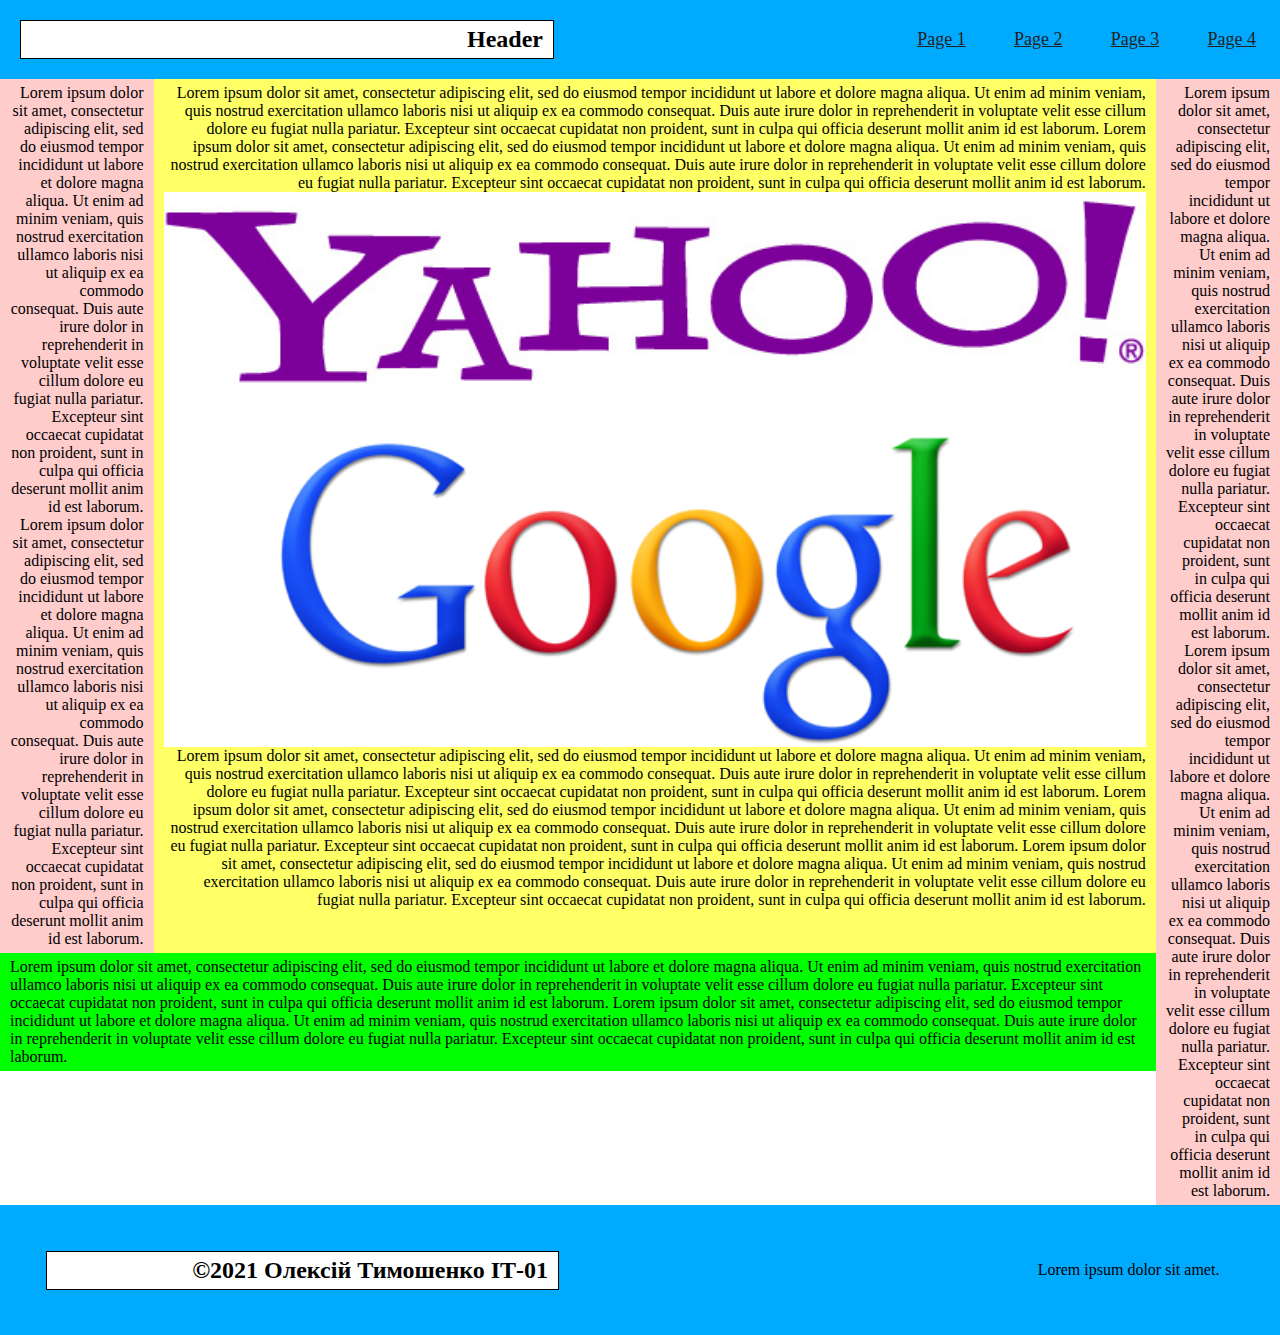
<file: Web/L1/page5.html>
<!DOCTYPE html>
<html>
<head>
	<title>Lab1</title>
	<meta charset="UTF-8">
	<link rel="stylesheet" type="text/css" href="style.css">
</head>
<body class="stack-column">
	<header>
		<h1 class="header padding">Header</h1>
		<nav class="nav stack-row">
			<a class="pages stack-column" href="Lab1.html">
				Page 1
			</a>
			<a class="pages stack-column" href="page2.html">
				Page 2
			</a>
			<a class="pages stack-column" href="page3.html">
				Page 3
			</a>
			<a class="pages stack-column" href="page4.html">
				Page 4
			</a>
		</nav>
	</header>
	<main class="stack-row">
		<div class="stack-column stretch">
			<div class="stack-row">
				<aside class="side padding left">
					Lorem ipsum dolor sit amet, consectetur adipiscing elit, sed do eiusmod tempor incididunt ut labore et dolore magna aliqua. Ut enim ad minim veniam, quis nostrud exercitation ullamco laboris nisi ut aliquip ex ea commodo consequat. Duis aute irure dolor in reprehenderit in voluptate velit esse cillum dolore eu fugiat nulla pariatur. Excepteur sint occaecat cupidatat non proident, sunt in culpa qui officia deserunt mollit anim id est laborum.
					Lorem ipsum dolor sit amet, consectetur adipiscing elit, sed do eiusmod tempor incididunt ut labore et dolore magna aliqua. Ut enim ad minim veniam, quis nostrud exercitation ullamco laboris nisi ut aliquip ex ea commodo consequat. Duis aute irure dolor in reprehenderit in voluptate velit esse cillum dolore eu fugiat nulla pariatur. Excepteur sint occaecat cupidatat non proident, sunt in culpa qui officia deserunt mollit anim id est laborum.
				</aside>
				<article class="padding article">
					Lorem ipsum dolor sit amet, consectetur adipiscing elit, sed do eiusmod tempor incididunt ut labore et dolore magna aliqua. Ut enim ad minim veniam, quis nostrud exercitation ullamco laboris nisi ut aliquip ex ea commodo consequat. Duis aute irure dolor in reprehenderit in voluptate velit esse cillum dolore eu fugiat nulla pariatur. Excepteur sint occaecat cupidatat non proident, sunt in culpa qui officia deserunt mollit anim id est laborum.
					Lorem ipsum dolor sit amet, consectetur adipiscing elit, sed do eiusmod tempor incididunt ut labore et dolore magna aliqua. Ut enim ad minim veniam, quis nostrud exercitation ullamco laboris nisi ut aliquip ex ea commodo consequat. Duis aute irure dolor in reprehenderit in voluptate velit esse cillum dolore eu fugiat nulla pariatur. Excepteur sint occaecat cupidatat non proident, sunt in culpa qui officia deserunt mollit anim id est laborum.
					<map name="map">
						<area shape="rect" alt="Yahoo" coords="0,0,1000,200" href="https://www.yahoo.com/" target="_blank"/>
						<area shape="rect" alt="Google" coords="0,200,1000,450" href="https://www.google.com.ua/" target="_blank"/>
					</map>
					<img src="image2.png" class="img img2" usemap="#map">
					Lorem ipsum dolor sit amet, consectetur adipiscing elit, sed do eiusmod tempor incididunt ut labore et dolore magna aliqua. Ut enim ad minim veniam, quis nostrud exercitation ullamco laboris nisi ut aliquip ex ea commodo consequat. Duis aute irure dolor in reprehenderit in voluptate velit esse cillum dolore eu fugiat nulla pariatur. Excepteur sint occaecat cupidatat non proident, sunt in culpa qui officia deserunt mollit anim id est laborum.
					Lorem ipsum dolor sit amet, consectetur adipiscing elit, sed do eiusmod tempor incididunt ut labore et dolore magna aliqua. Ut enim ad minim veniam, quis nostrud exercitation ullamco laboris nisi ut aliquip ex ea commodo consequat. Duis aute irure dolor in reprehenderit in voluptate velit esse cillum dolore eu fugiat nulla pariatur. Excepteur sint occaecat cupidatat non proident, sunt in culpa qui officia deserunt mollit anim id est laborum.
					Lorem ipsum dolor sit amet, consectetur adipiscing elit, sed do eiusmod tempor incididunt ut labore et dolore magna aliqua. Ut enim ad minim veniam, quis nostrud exercitation ullamco laboris nisi ut aliquip ex ea commodo consequat. Duis aute irure dolor in reprehenderit in voluptate velit esse cillum dolore eu fugiat nulla pariatur. Excepteur sint occaecat cupidatat non proident, sunt in culpa qui officia deserunt mollit anim id est laborum.
				</article>
			</div>
			<aside class="padding bot align-left">
				Lorem ipsum dolor sit amet, consectetur adipiscing elit, sed do eiusmod tempor incididunt ut labore et dolore magna aliqua. Ut enim ad minim veniam, quis nostrud exercitation ullamco laboris nisi ut aliquip ex ea commodo consequat. Duis aute irure dolor in reprehenderit in voluptate velit esse cillum dolore eu fugiat nulla pariatur. Excepteur sint occaecat cupidatat non proident, sunt in culpa qui officia deserunt mollit anim id est laborum.
					Lorem ipsum dolor sit amet, consectetur adipiscing elit, sed do eiusmod tempor incididunt ut labore et dolore magna aliqua. Ut enim ad minim veniam, quis nostrud exercitation ullamco laboris nisi ut aliquip ex ea commodo consequat. Duis aute irure dolor in reprehenderit in voluptate velit esse cillum dolore eu fugiat nulla pariatur. Excepteur sint occaecat cupidatat non proident, sunt in culpa qui officia deserunt mollit anim id est laborum.
			</aside>
		</div>
		<aside class="side padding left">
			Lorem ipsum dolor sit amet, consectetur adipiscing elit, sed do eiusmod tempor incididunt ut labore et dolore magna aliqua. Ut enim ad minim veniam, quis nostrud exercitation ullamco laboris nisi ut aliquip ex ea commodo consequat. Duis aute irure dolor in reprehenderit in voluptate velit esse cillum dolore eu fugiat nulla pariatur. Excepteur sint occaecat cupidatat non proident, sunt in culpa qui officia deserunt mollit anim id est laborum.
			Lorem ipsum dolor sit amet, consectetur adipiscing elit, sed do eiusmod tempor incididunt ut labore et dolore magna aliqua. Ut enim ad minim veniam, quis nostrud exercitation ullamco laboris nisi ut aliquip ex ea commodo consequat. Duis aute irure dolor in reprehenderit in voluptate velit esse cillum dolore eu fugiat nulla pariatur. Excepteur sint occaecat cupidatat non proident, sunt in culpa qui officia deserunt mollit anim id est laborum.
		</aside>
	</main>
	<footer>
		<h1 class="header padding">©2021 Олексій Тимошенко ІТ-01</h1>
		<p class="padding">Lorem ipsum dolor sit amet.</p>
	</footer>
</body>
</html>
</file>
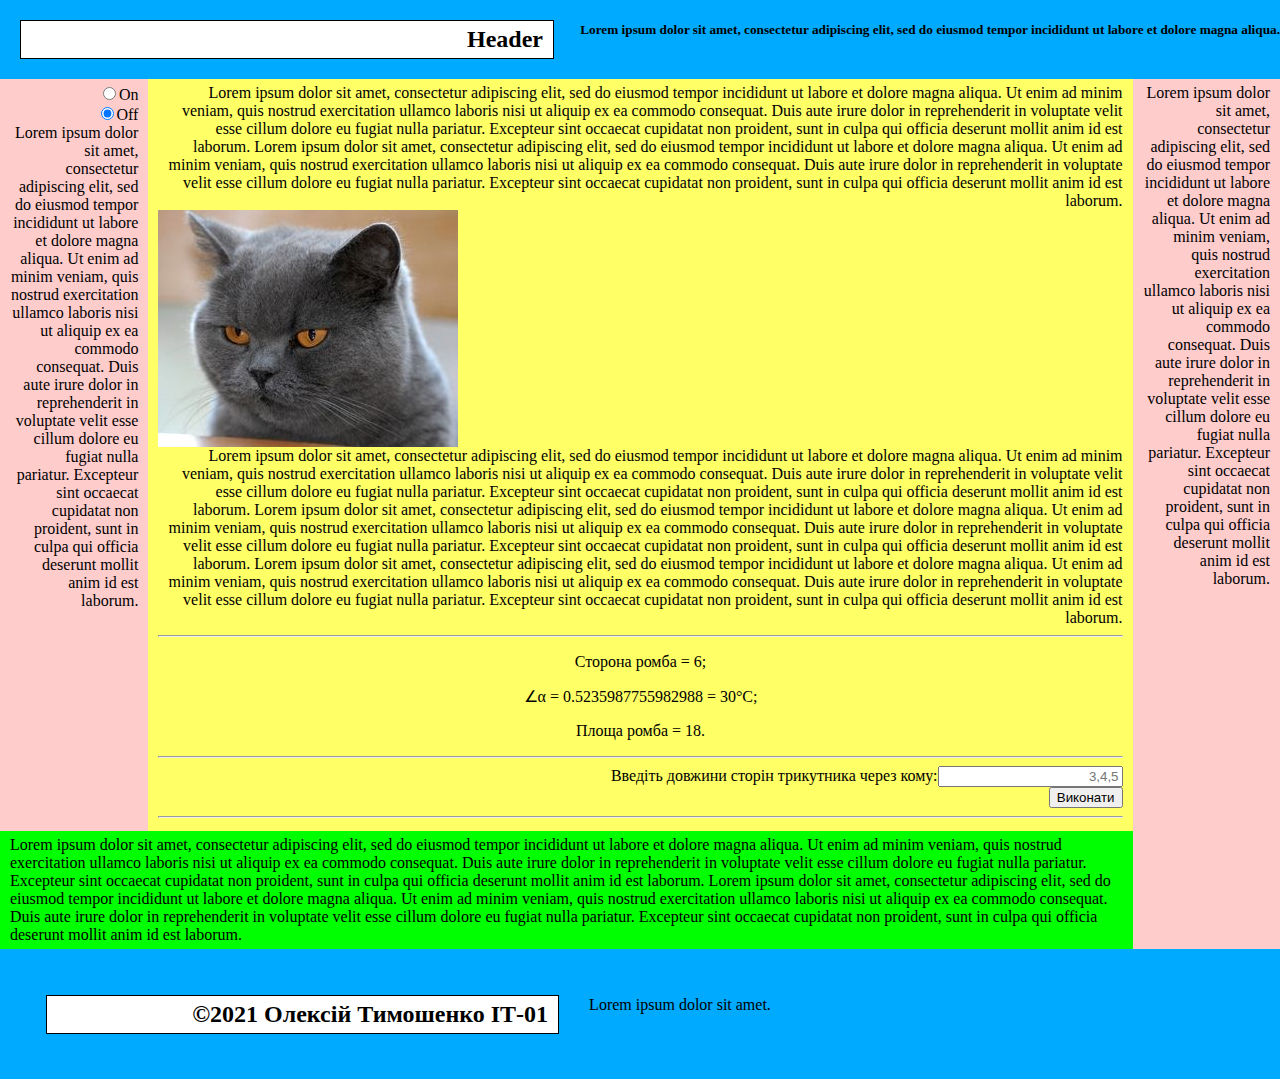
<file: Web/L2/Lab2.html>
<!DOCTYPE html>
<html>
<head>
	<title>Lab2</title>
	<meta charset="UTF-8">
	<link rel="stylesheet" type="text/css" href="style.css">
<script src = "script.js" type = "text/javascript">
</script>
</head>
<body class="stack-column">
	<header>
		<h1 class="header padding editable" id="block_x">Header</h1>
		<nav class="nav stack-row x-header editable" id = "x-header">
			<h5>Lorem ipsum dolor sit amet, consectetur adipiscing elit, sed do eiusmod tempor incididunt ut labore et dolore magna aliqua.</h5>
		</nav>
	</header>
	<main class="stack-row">
		<div class="stack-column stretch">
			<div class="stack-row">
				<aside class="side padding left block_2 editable" id="block_2">
					<input type="radio" name="radio" id="radioButtonOn" value="On">On<br>
					<input type="radio" name="radio" id="radioButtonOff" value="Off" checked>Off<br>
					Lorem ipsum dolor sit amet, consectetur adipiscing elit, sed do eiusmod tempor incididunt ut labore et dolore magna aliqua. Ut enim ad minim veniam, quis nostrud exercitation ullamco laboris nisi ut aliquip ex ea commodo consequat. Duis aute irure dolor in reprehenderit in voluptate velit esse cillum dolore eu fugiat nulla pariatur. Excepteur sint occaecat cupidatat non proident, sunt in culpa qui officia deserunt mollit anim id est laborum.
				</aside>
				<article class="padding article editable" id = "article">
					Lorem ipsum dolor sit amet, consectetur adipiscing elit, sed do eiusmod tempor incididunt ut labore et dolore magna aliqua. Ut enim ad minim veniam, quis nostrud exercitation ullamco laboris nisi ut aliquip ex ea commodo consequat. Duis aute irure dolor in reprehenderit in voluptate velit esse cillum dolore eu fugiat nulla pariatur. Excepteur sint occaecat cupidatat non proident, sunt in culpa qui officia deserunt mollit anim id est laborum.
					Lorem ipsum dolor sit amet, consectetur adipiscing elit, sed do eiusmod tempor incididunt ut labore et dolore magna aliqua. Ut enim ad minim veniam, quis nostrud exercitation ullamco laboris nisi ut aliquip ex ea commodo consequat. Duis aute irure dolor in reprehenderit in voluptate velit esse cillum dolore eu fugiat nulla pariatur. Excepteur sint occaecat cupidatat non proident, sunt in culpa qui officia deserunt mollit anim id est laborum.

					<img src="cat.jpg" class="img">

					Lorem ipsum dolor sit amet, consectetur adipiscing elit, sed do eiusmod tempor incididunt ut labore et dolore magna aliqua. Ut enim ad minim veniam, quis nostrud exercitation ullamco laboris nisi ut aliquip ex ea commodo consequat. Duis aute irure dolor in reprehenderit in voluptate velit esse cillum dolore eu fugiat nulla pariatur. Excepteur sint occaecat cupidatat non proident, sunt in culpa qui officia deserunt mollit anim id est laborum.
					Lorem ipsum dolor sit amet, consectetur adipiscing elit, sed do eiusmod tempor incididunt ut labore et dolore magna aliqua. Ut enim ad minim veniam, quis nostrud exercitation ullamco laboris nisi ut aliquip ex ea commodo consequat. Duis aute irure dolor in reprehenderit in voluptate velit esse cillum dolore eu fugiat nulla pariatur. Excepteur sint occaecat cupidatat non proident, sunt in culpa qui officia deserunt mollit anim id est laborum.
					Lorem ipsum dolor sit amet, consectetur adipiscing elit, sed do eiusmod tempor incididunt ut labore et dolore magna aliqua. Ut enim ad minim veniam, quis nostrud exercitation ullamco laboris nisi ut aliquip ex ea commodo consequat. Duis aute irure dolor in reprehenderit in voluptate velit esse cillum dolore eu fugiat nulla pariatur. Excepteur sint occaecat cupidatat non proident, sunt in culpa qui officia deserunt mollit anim id est laborum.
					<hr>
					<p class = "tasks" id = "task_2_1"></p>
					<p class = "tasks" id = "task_2_2"></p>
					<p class = "tasks" id = "task_2_3"></p>
					<hr>
					<div class = "tasks" id = "task_3"></div>
					<hr>
					<div class = "tasks" id = "task_3_1"></div>
				</article>
			</div>
			<aside class="padding bot align-left editable" id="block_5">
				Lorem ipsum dolor sit amet, consectetur adipiscing elit, sed do eiusmod tempor incididunt ut labore et dolore magna aliqua. Ut enim ad minim veniam, quis nostrud exercitation ullamco laboris nisi ut aliquip ex ea commodo consequat. Duis aute irure dolor in reprehenderit in voluptate velit esse cillum dolore eu fugiat nulla pariatur. Excepteur sint occaecat cupidatat non proident, sunt in culpa qui officia deserunt mollit anim id est laborum.
					Lorem ipsum dolor sit amet, consectetur adipiscing elit, sed do eiusmod tempor incididunt ut labore et dolore magna aliqua. Ut enim ad minim veniam, quis nostrud exercitation ullamco laboris nisi ut aliquip ex ea commodo consequat. Duis aute irure dolor in reprehenderit in voluptate velit esse cillum dolore eu fugiat nulla pariatur. Excepteur sint occaecat cupidatat non proident, sunt in culpa qui officia deserunt mollit anim id est laborum.
			</aside>
		</div>
		<aside class="side padding left editable" id="block_4">
			Lorem ipsum dolor sit amet, consectetur adipiscing elit, sed do eiusmod tempor incididunt ut labore et dolore magna aliqua. Ut enim ad minim veniam, quis nostrud exercitation ullamco laboris nisi ut aliquip ex ea commodo consequat. Duis aute irure dolor in reprehenderit in voluptate velit esse cillum dolore eu fugiat nulla pariatur. Excepteur sint occaecat cupidatat non proident, sunt in culpa qui officia deserunt mollit anim id est laborum.
		</aside>
	</main>
	<footer>
		<h1 class="header padding editable" id="block_y">©2021 Олексій Тимошенко ІТ-01</h1>
		<p class="padding y-header editable" id ="y-header">Lorem ipsum dolor sit amet.</p>
	</footer>
</body>
<script src = "script.js">
</script>
</html>
</file>
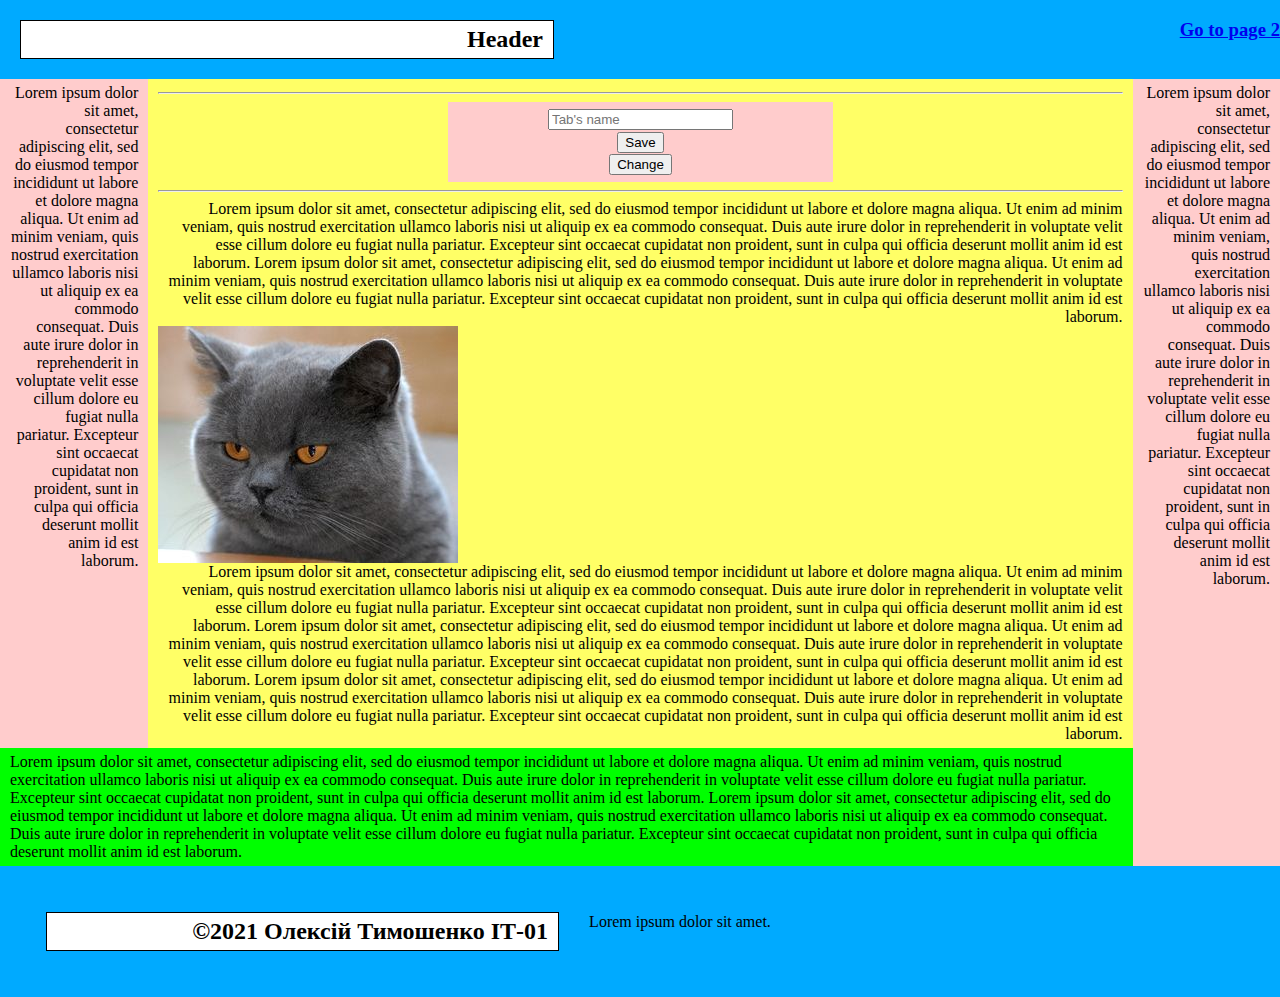
<file: Web/L3/Lab3.html>
<!DOCTYPE html>
<html>
<head>
	<title>Lab3</title>
	<meta charset="UTF-8">
	<link rel="stylesheet" type="text/css" href="style2.css">
<script src = "script3.js" type = "text/javascript">
</script>
</head>
<body class="stack-column">
	<header>
		<h1 class="header padding editable" id="block_x">Header</h1>
		<nav class="nav stack-row x-header editable" id = "x-header">
			<h3><a href="page2.php">Go to page 2</a></h5>
		</nav>
	</header>
	<main class="stack-row">
		<div class="stack-column stretch">
			<div class="stack-row">
				<aside class="side padding left block_2 editable" id="block_2">
					Lorem ipsum dolor sit amet, consectetur adipiscing elit, sed do eiusmod tempor incididunt ut labore et dolore magna aliqua. Ut enim ad minim veniam, quis nostrud exercitation ullamco laboris nisi ut aliquip ex ea commodo consequat. Duis aute irure dolor in reprehenderit in voluptate velit esse cillum dolore eu fugiat nulla pariatur. Excepteur sint occaecat cupidatat non proident, sunt in culpa qui officia deserunt mollit anim id est laborum.
				</aside>
				<article class="padding article editable" id = "article">
					<hr>
					<div class="form padding l5" id="input_form">
					</div>
					<hr>
					Lorem ipsum dolor sit amet, consectetur adipiscing elit, sed do eiusmod tempor incididunt ut labore et dolore magna aliqua. Ut enim ad minim veniam, quis nostrud exercitation ullamco laboris nisi ut aliquip ex ea commodo consequat. Duis aute irure dolor in reprehenderit in voluptate velit esse cillum dolore eu fugiat nulla pariatur. Excepteur sint occaecat cupidatat non proident, sunt in culpa qui officia deserunt mollit anim id est laborum.
					Lorem ipsum dolor sit amet, consectetur adipiscing elit, sed do eiusmod tempor incididunt ut labore et dolore magna aliqua. Ut enim ad minim veniam, quis nostrud exercitation ullamco laboris nisi ut aliquip ex ea commodo consequat. Duis aute irure dolor in reprehenderit in voluptate velit esse cillum dolore eu fugiat nulla pariatur. Excepteur sint occaecat cupidatat non proident, sunt in culpa qui officia deserunt mollit anim id est laborum.

					<img src="cat.jpg" class="img">

					Lorem ipsum dolor sit amet, consectetur adipiscing elit, sed do eiusmod tempor incididunt ut labore et dolore magna aliqua. Ut enim ad minim veniam, quis nostrud exercitation ullamco laboris nisi ut aliquip ex ea commodo consequat. Duis aute irure dolor in reprehenderit in voluptate velit esse cillum dolore eu fugiat nulla pariatur. Excepteur sint occaecat cupidatat non proident, sunt in culpa qui officia deserunt mollit anim id est laborum.
					Lorem ipsum dolor sit amet, consectetur adipiscing elit, sed do eiusmod tempor incididunt ut labore et dolore magna aliqua. Ut enim ad minim veniam, quis nostrud exercitation ullamco laboris nisi ut aliquip ex ea commodo consequat. Duis aute irure dolor in reprehenderit in voluptate velit esse cillum dolore eu fugiat nulla pariatur. Excepteur sint occaecat cupidatat non proident, sunt in culpa qui officia deserunt mollit anim id est laborum.
					Lorem ipsum dolor sit amet, consectetur adipiscing elit, sed do eiusmod tempor incididunt ut labore et dolore magna aliqua. Ut enim ad minim veniam, quis nostrud exercitation ullamco laboris nisi ut aliquip ex ea commodo consequat. Duis aute irure dolor in reprehenderit in voluptate velit esse cillum dolore eu fugiat nulla pariatur. Excepteur sint occaecat cupidatat non proident, sunt in culpa qui officia deserunt mollit anim id est laborum.
					
				</article>
			</div>
			<aside class="padding bot align-left editable" id="block_5">
				Lorem ipsum dolor sit amet, consectetur adipiscing elit, sed do eiusmod tempor incididunt ut labore et dolore magna aliqua. Ut enim ad minim veniam, quis nostrud exercitation ullamco laboris nisi ut aliquip ex ea commodo consequat. Duis aute irure dolor in reprehenderit in voluptate velit esse cillum dolore eu fugiat nulla pariatur. Excepteur sint occaecat cupidatat non proident, sunt in culpa qui officia deserunt mollit anim id est laborum.
					Lorem ipsum dolor sit amet, consectetur adipiscing elit, sed do eiusmod tempor incididunt ut labore et dolore magna aliqua. Ut enim ad minim veniam, quis nostrud exercitation ullamco laboris nisi ut aliquip ex ea commodo consequat. Duis aute irure dolor in reprehenderit in voluptate velit esse cillum dolore eu fugiat nulla pariatur. Excepteur sint occaecat cupidatat non proident, sunt in culpa qui officia deserunt mollit anim id est laborum.
			</aside>
		</div>
		<aside class="side padding left editable" id="block_4">
			Lorem ipsum dolor sit amet, consectetur adipiscing elit, sed do eiusmod tempor incididunt ut labore et dolore magna aliqua. Ut enim ad minim veniam, quis nostrud exercitation ullamco laboris nisi ut aliquip ex ea commodo consequat. Duis aute irure dolor in reprehenderit in voluptate velit esse cillum dolore eu fugiat nulla pariatur. Excepteur sint occaecat cupidatat non proident, sunt in culpa qui officia deserunt mollit anim id est laborum.
		</aside>
	</main>
	<footer>
		<h1 class="header padding editable" id="block_y">©2021 Олексій Тимошенко ІТ-01</h1>
		<p class="padding y-header editable" id ="y-header">Lorem ipsum dolor sit amet.</p>
	</footer>
</body>
<script src = "script3.js">
</script>
</html>
</file>
<file: Web/L1/style.css>
* {
	text-align: right;
}

header {
	top: 0;
	position: sticky;
	background: #0af;
    display: flex;
    flex-direction: row;
}

body {
	margin: 0;
}

footer {
	padding: 2%;
	display: flex;
	background-color: #0af;
	flex-grow: 1;
	align-content: center;
}

article {
	background-color: #ff6;
}

p {
	display: flex;
	margin: 25px;
	justify-content: right;
	flex-grow: 1;
}

.div {
	flex-grow: 1;
}

.footer {
	display: flex;
	flex-grow: 1;
}

.align-left {
	text-align: left;
}

.article {
	flex-grow: 1;
}

.img {
	display: block;
}

.img2 {
	width: 100%;
}
 
.left {
	flex-basis: 100%;
}

.bot {
	background-color: #0f0;
	display: flex;
}

.stack-row {
    display: flex;
    flex-direction: row;
}

.stack-column {
    display: flex;
    flex-direction: column;
}

.header {
    display: block;
    font-size: 1.5em;
    margin-block-start: 0.83em;
    margin-block-end: 0.83em;
    margin-inline-start: 0px;
    margin-inline-end: 0px;
    font-weight: bold;
	margin: 20px;
	background-color: #fff;
	border: solid;
	border-width: 1px;
	width: 40%;
}

.padding {
	padding: 5px 10px 5px 10px;
}

.stretch {
	justify-content: stretch;
	align-items: stretch;
}

.side {
	background-color: #fcc;
}

.nav {
    display: flex;
    align-items: stretch;
    justify-content: end;
    flex-grow: 1;
}

.pages {
	display: flex;
	font-size: large;
	color: #222;
	padding: 0 2% 0 2%;
	margin: 10px;
	justify-content: center;
}
</file>
<file: Web/L4/styles.css>
* {
	text-align: right;
}

header {
	top: 0;
	position: sticky;
	background: #0af;
    display: flex;
    flex-direction: row;
    flex-basis: 10%!important;
}

body {
	margin: 0;
}

footer {
	padding: 2%;
	display: flex;
	background-color: #0af;
	flex-grow: 1;
	align-content: center;
    flex-basis: 10%!important;
}

article {
	background-color: #ff6;
	padding: 0!important;
	margin: 0;
}

p {
	display: flex;
	margin: 25px;
	justify-content: right;
	flex-grow: 1;
}

main {
	flex-basis: 80%!important;
}

.greenSquare {
	background-image: url(greenSquare.jpg);
	height: 20px;
	width: 20px;
	position: absolute;
}

.redSquare {
	background-image: url(redSquare.jpg);
	height: 10px;
	width: 10px;
	position: absolute;
}

.messages {
	position: absolute;
	left: 0;
}

.message {
	border: solid;
	border-width: 1px;
	border-radius: 5px;
	background-color: #00ff7f;
	text-align: left;
	padding: 2px;
}

.work {
	display: flex;
	flex-direction: column;
	margin: 0;
	padding: 0;
	width: 100%;
	height: 100%;
	position: relative;
}

.controls {
	width: calc(100% - 10px);
	height: 30px;
	margin: 0;
	padding: 5px;
}

.anim {
	width: calc(100% - 10px);
	height: calc(100% - 50px);
	border: solid;
	border-width: 5px;
	border-color: orange;
	position: absolute;
	bottom: 0;
	margin: 0;
	padding: 0;
	background-image: url(back4.jpg);
}

.button {
	margin-left: auto;
	margin-right: auto;
	text-align: center;
	background-color: aqua;
	border: solid;
	border-width: 1px;
	border-radius: 5px;
}

.stop {
	background-color: #ff4500;
}

.block_2 {
	flex-basis: 20%!important;
}

.block_3 {
	flex-basis: 80%!important;
}

.block_4 {
	flex-basis: 20%!important;
}

.block_5 {
	flex-basis: 20%!important;
}

.block_2-3 {
	flex-basis: 80%!important;
}

.block_2-5 {
	flex-basis: 80%!important;
}

.div {
	flex-grow: 1;
}

.footer {
	display: flex;
	flex-grow: 1;
}

.align-left {
	text-align: left;
}

.article {
	flex-grow: 1;
}

.img {
	display: block;
}

.img2 {
	width: 100%;
}
 
.left {
	flex-basis: 100%;
}

.bot {
	background-color: #0f0;
	display: flex;
}

.stack-row {
    display: flex;
    flex-direction: row;
}

.stack-column {
    display: flex;
    flex-direction: column;
}

.header {
    display: block;
    font-size: 1.5em;
    margin-block-start: 0.83em;
    margin-block-end: 0.83em;
    margin-inline-start: 0px;
    margin-inline-end: 0px;
    font-weight: bold;
	margin: 20px;
	background-color: #fff;
	border: solid;
	border-width: 1px;
	width: 40%;
}

.padding {
	padding: 5px 10px 5px 10px;
}

.stretch {
	justify-content: stretch;
	align-items: stretch;
}

.side {
	background-color: #fcc;
}

.nav {
    display: flex;
    align-items: stretch;
    justify-content: end;
    flex-grow: 1;
}

.pages {
	display: flex;
	font-size: large;
	color: #222;
	padding: 0 2% 0 2%;
	margin: 10px;
	justify-content: center;
}
</file>
<file: Web/L2/style.css>
* {
	text-align: right;
}

.tasks {
	text-align: center;
	justify-content: center;
}

header {
	top: 0;
	position: sticky;
	background: #0af;
    display: flex;
    flex-direction: row;
}

body {
	margin: 0;
}

footer {
	padding: 2%;
	display: flex;
	background-color: #0af;
	flex-grow: 1;
}

article {
	background-color: #ff6;
}

p {
	justify-content: center;
}

.align-left {
	text-align: left;
}

.article {
	flex-grow: 1;
}

.img {
	display: block;
}

.img2 {
	width: 100%;
}
 
.left {
	flex-basis: 100%;
}

.bot {
	background-color: #0f0;
	display: flex;
	flex-grow: 1;
}

.stack-row {
    display: flex;
    flex-direction: row;
}

.stack-column {
    display: flex;
    flex-direction: column;
}

.header {
    display: block;
    font-size: 1.5em;
    margin-block-start: 0.83em;
    margin-block-end: 0.83em;
    margin-inline-start: 0px;
    margin-inline-end: 0px;
    font-weight: bold;
	margin: 20px;
	background-color: #fff;
	border: solid;
	border-width: 1px;
	width: 40%;
}

.padding {
	padding: 5px 10px 5px 10px;
}

.stretch {
	justify-content: stretch;
	align-items: stretch;
}

.side {
	background-color: #fcc;
}

.nav {
    display: flex;
    align-items: stretch;
    justify-content: end;
    flex-grow: 1;
}

.pages {
	display: flex;
	font-size: large;
	color: #222;
	padding: 0 2% 0 2%;
	margin: 10px;
	justify-content: center;
}
</file>
<file: Web/L3/style2.css>
* {
	text-align: right;
}

.nav_ul {
	display: flex;
	list-style-type: none;
}

.nav-item {
	border: solid;
	border-width: 1px;
	border-color: green;
	margin: 2px;
}

.nav-link{
	display: flex;
	flex-direction: column;
	padding: 5px;
	margin: 2px;
	text-align: left;
}

.input {
	text-align: left;
}

.l5 {
	background-color: #fcc;
}

.div_l5 {
	margin: 0.5%;
	margin-left: 5%;
	margin-right: 5%;
}

.form {
	margin-left: 30%;
	margin-right: 30%;
}

.tasks {
	text-align: center;
	justify-content: center;
}

.margin_input {
	margin: 0.5%;
	margin-left: auto;
	margin-right: auto;
}

header {
	top: 0;
	position: sticky;
	background: #0af;
    display: flex;
    flex-direction: row;
}

body {
	margin: 0;
}

footer {
	padding: 2%;
	display: flex;
	background-color: #0af;
	flex-grow: 1;
}

article {
	background-color: #ff6;
}

p {
	justify-content: center;
}

.align-left {
	text-align: left;
}

.article {
	flex-grow: 1;
}

.img {
	display: block;
}

.img2 {
	width: 100%;
}
 
.left {
	flex-basis: 100%;
}

.bot {
	background-color: #0f0;
	display: flex;
	flex-grow: 1;
}

.stack-row {
    display: flex;
    flex-direction: row;
}

.stack-column {
    display: flex;
    flex-direction: column;
}

.header {
    display: block;
    font-size: 1.5em;
    margin-block-start: 0.83em;
    margin-block-end: 0.83em;
    margin-inline-start: 0px;
    margin-inline-end: 0px;
    font-weight: bold;
	margin: 20px;
	background-color: #fff;
	border: solid;
	border-width: 1px;
	width: 40%;
}

.padding {
	padding: 5px 10px 5px 10px;
}

.stretch {
	justify-content: stretch;
	align-items: stretch;
}

.side {
	background-color: #fcc;
}

.nav {
    display: flex;
    align-items: stretch;
    justify-content: end;
    flex-grow: 1;
}

.pages {
	display: flex;
	font-size: large;
	color: #222;
	padding: 0 2% 0 2%;
	margin: 10px;
	justify-content: center;
}
</file>
